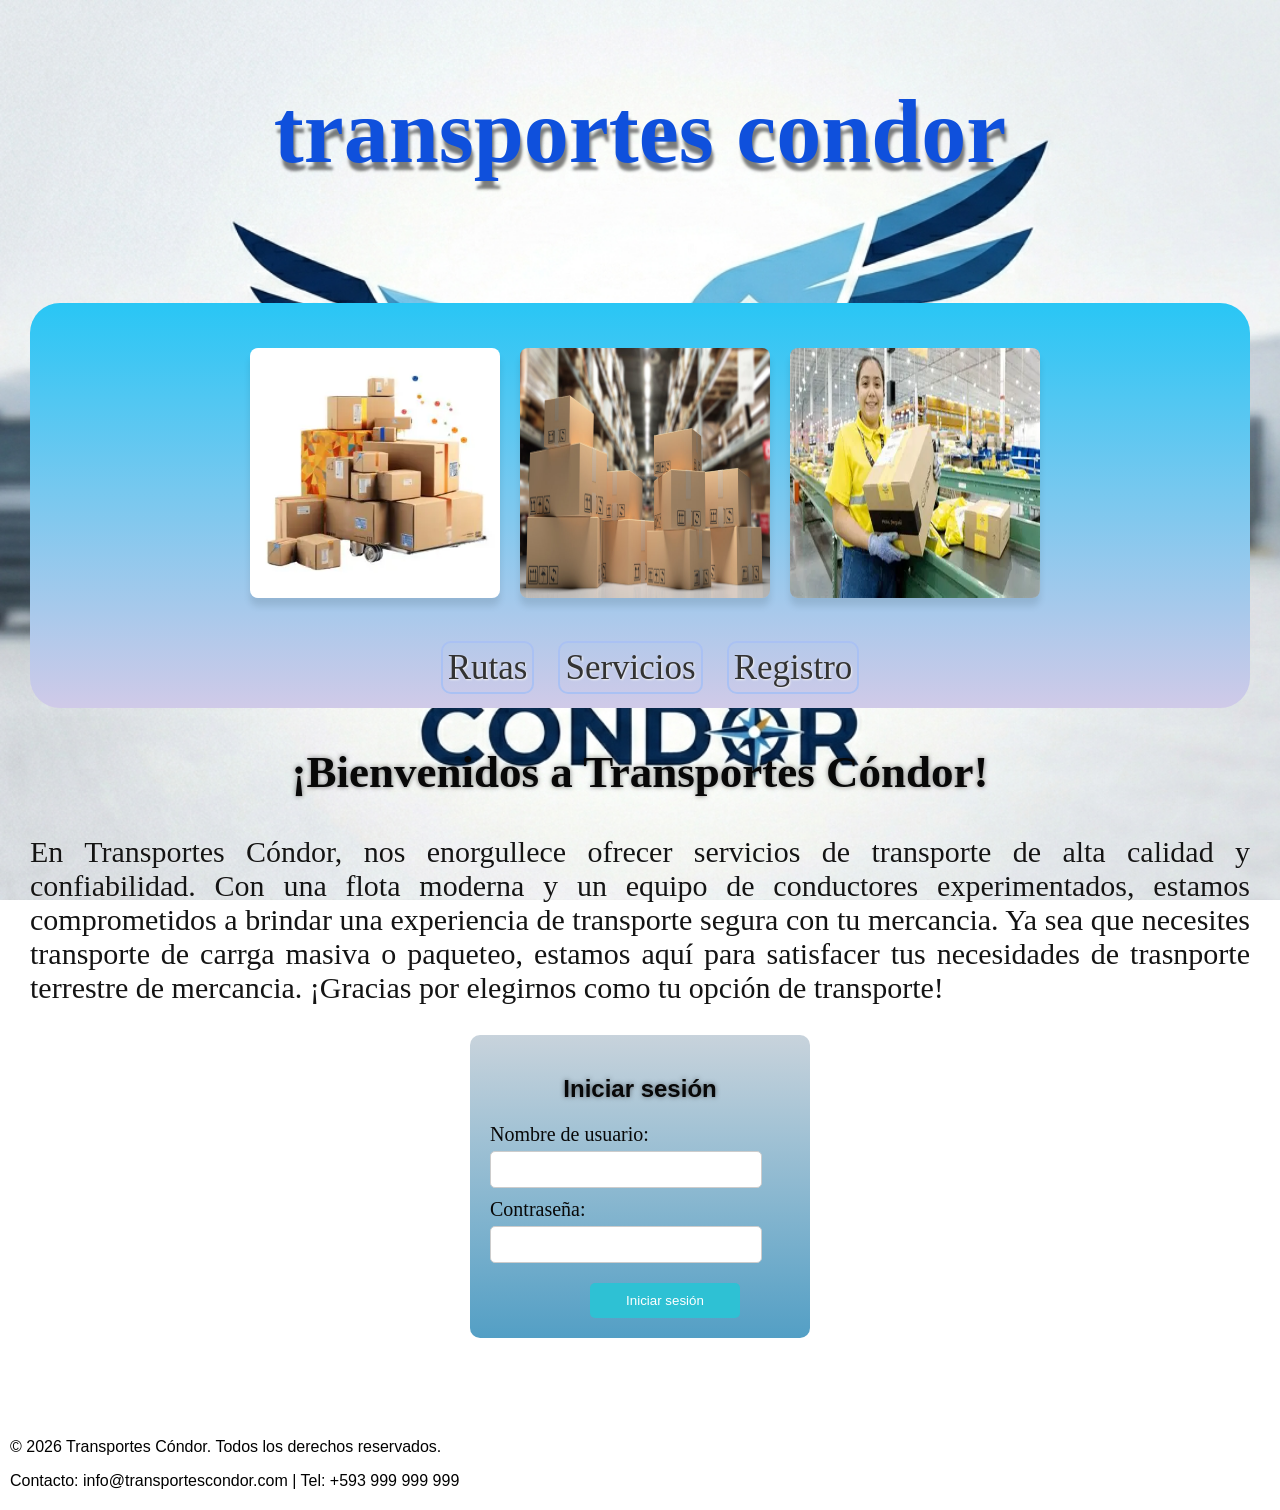
<file: index.html>
<!doctype html>
<html lang="en">
  <head>
    <meta charset="UTF-8" />
    <meta name="viewport" content="width=device-width, initial-scale=1.0" />
    <title>transportes condor</title>
    <link rel="stylesheet" href="02-stylos-css/01-page-inicio.css" />
    <link rel="icon" type="image/x-icon" href="/03-imagenes/logo trasnportes condor 1.1..png" />
  </head>
  <body>
    <h1>transportes condor</h1>
    <header class="header">
      <div class="contenedor">
        <img
          src="03-imagenes/imagen 1.1. proyecto..webp"
          alt="imagen 1.1."
          class="imagen-1"
        />
        <img
          src="03-imagenes/imagen.1.2.proyecto..jpg"
          alt="imagen.1.2."
          class="imagen-2"
        />
        <img
          src="03-imagenes/imagen.1.3.proyecto..webp"
          alt="imagen.1.3."
          class="imagen-3"
        />
      </div>
      <nav>
        <ul>
          <li ><a href="03-rutas.html">rutas</a></li>
          <li><a href="04-servicios.html">Servicios</a></li>
          <li><a href="02-page-registro.html">Registro</a></li>
        </ul>
      </nav>
    </header>
  </body>
  <main>
    <section class="bienvenida">
      <h2>¡Bienvenidos a Transportes Cóndor!</h2>
      <p>
        En Transportes Cóndor, nos enorgullece ofrecer servicios de transporte
        de alta calidad y confiabilidad. Con una flota moderna y un equipo de
        conductores experimentados, estamos comprometidos a brindar una
        experiencia de transporte segura con tu mercancia. Ya sea que
        necesites transporte de carrga masiva o paqueteo, estamos aquí para
        satisfacer tus necesidades de trasnporte terrestre de mercancia. ¡Gracias por elegirnos como tu
        opción de transporte!
      </p>
    </section>
  </main>
  <div class="formulario">
    <h2>Iniciar sesión</h2>
    <form action="">
    <label>Nombre de usuario:</label>
    <input type="text" name="username"/>
    <label>Contraseña:</label>
    <input type="password" name="password"/>
    <input type="submit" value="Iniciar sesión" class="botton"  />
  </form>
  </div>
  
  <footer>
    <p>&copy; 2026 Transportes Cóndor. Todos los derechos reservados.</p>
    <p>Contacto: info@transportescondor.com | Tel: +593 999 999 999</p>
  </footer>
</html>
</file>
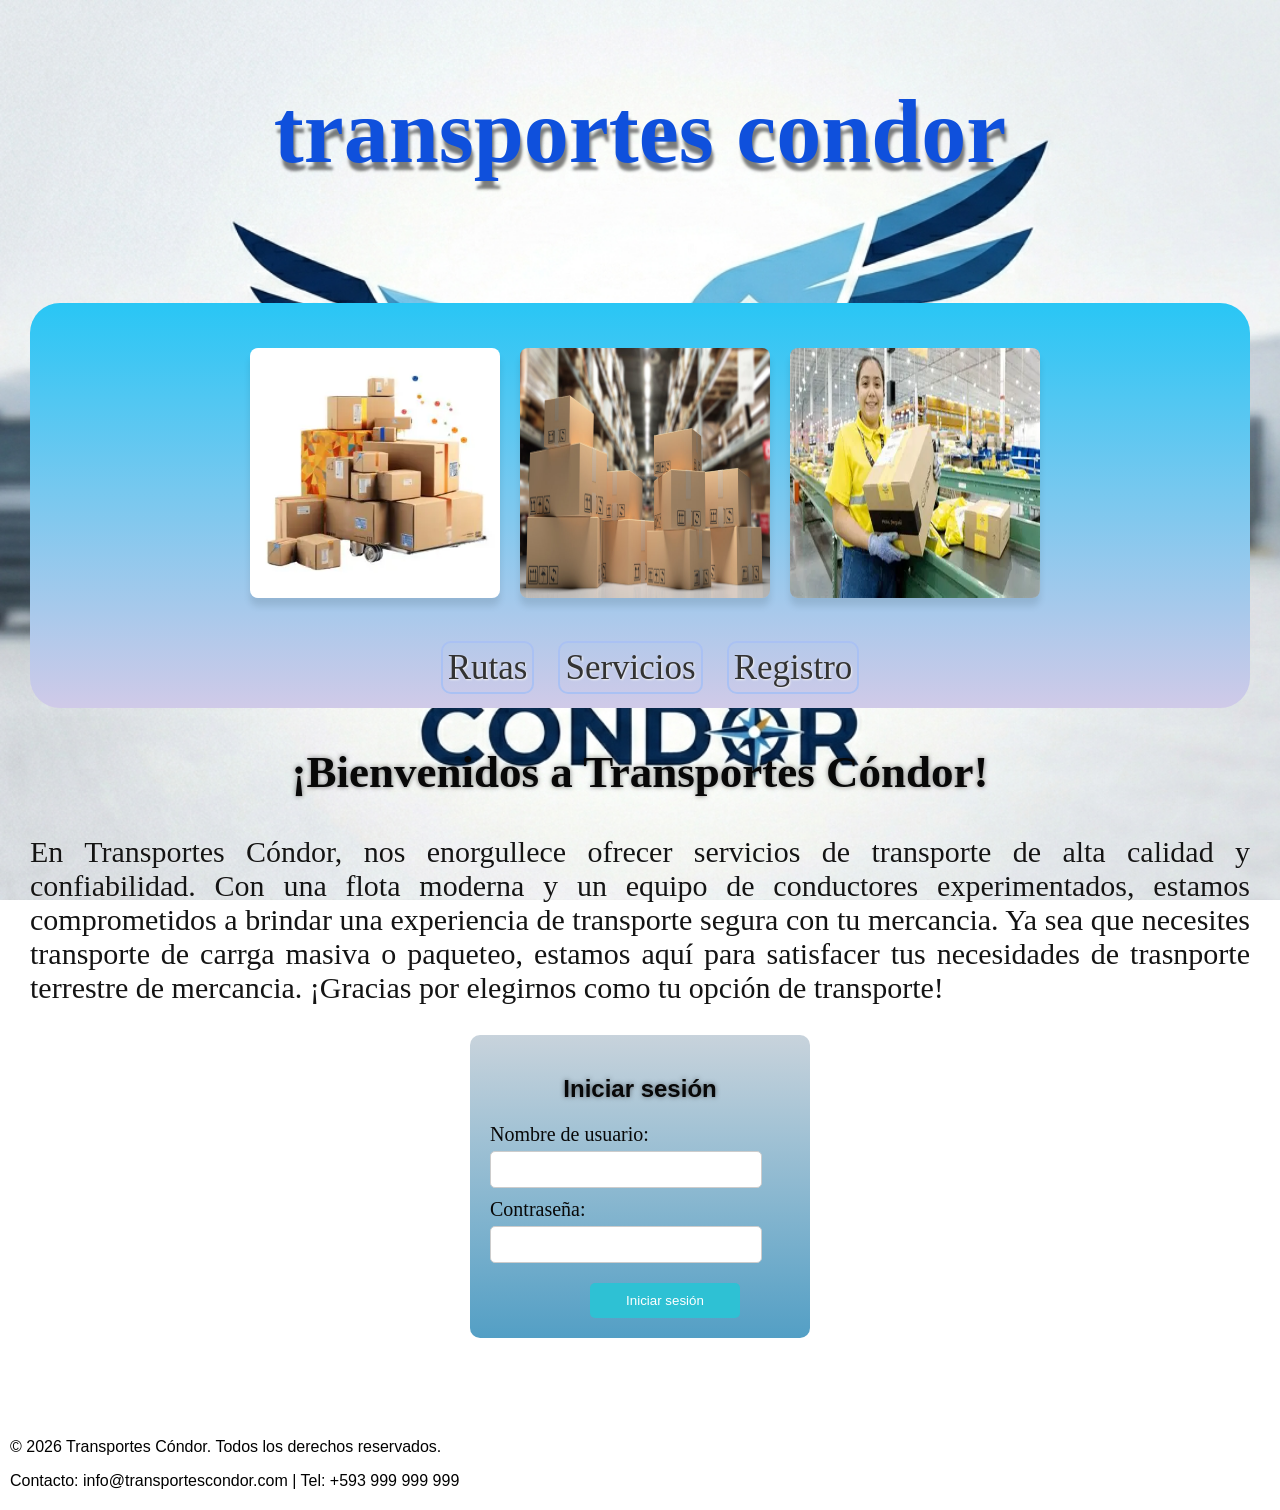
<file: 01-Maquetación de la interfaz gráfica en HTML/index.html>
<!doctype html>
<html lang="en">
  <head>
    <meta charset="UTF-8" />
    <meta name="viewport" content="width=device-width, initial-scale=1.0" />
    <title>transportes condor</title>
    <link rel="stylesheet" href="../02-stylos-css/01-page-inicio.css" />
  </head>
  <body>
    <h1>transportes condor</h1>
    <header class="header">
      <div class="contenedor">
        <img
          src="/03-imagenes/imagen 1.1. proyecto..webp"
          alt="imagen 1.1."
          class="imagen-1"
        />
        <img
          src="/03-imagenes/imagen.1.2.proyecto..jpg"
          alt="imagen.1.2."
          class="imagen-2"
        />
        <img
          src="/03-imagenes/imagen.1.3.proyecto..webp"
          alt="imagen.1.3."
          class="imagen-3"
        />
      </div>
      <nav>
        <ul>
          <li ><a href="03-rutas.html">rutas</a></li>
          <li><a href="04-servicios.html">Servicios</a></li>
          <li><a href="02-page-registro.html">Registro</a></li>
        </ul>
      </nav>
    </header>
  </body>
  <main>
    <section class="bienvenida">
      <h2>¡Bienvenidos a Transportes Cóndor!</h2>
      <p>
        En Transportes Cóndor, nos enorgullece ofrecer servicios de transporte
        de alta calidad y confiabilidad. Con una flota moderna y un equipo de
        conductores experimentados, estamos comprometidos a brindar una
        experiencia de transporte segura con tu mercancia. Ya sea que
        necesites transporte de carrga masiva o paqueteo, estamos aquí para
        satisfacer tus necesidades de trasnporte terrestre de mercancia. ¡Gracias por elegirnos como tu
        opción de transporte!
      </p>
    </section>
  </main>
  <div class="formulario">
    <h2>Iniciar sesión</h2>
    <form action="">
    <label>Nombre de usuario:</label>
    <input type="text" name="username"/>
    <label>Contraseña:</label>
    <input type="password" name="password"/>
    <input type="submit" value="Iniciar sesión" class="botton"  />
  </form>
  </div>
  
  <footer>
    <p>&copy; 2026 Transportes Cóndor. Todos los derechos reservados.</p>
    <p>Contacto: info@transportescondor.com | Tel: +593 999 999 999</p>
  </footer>
</html>
</file>
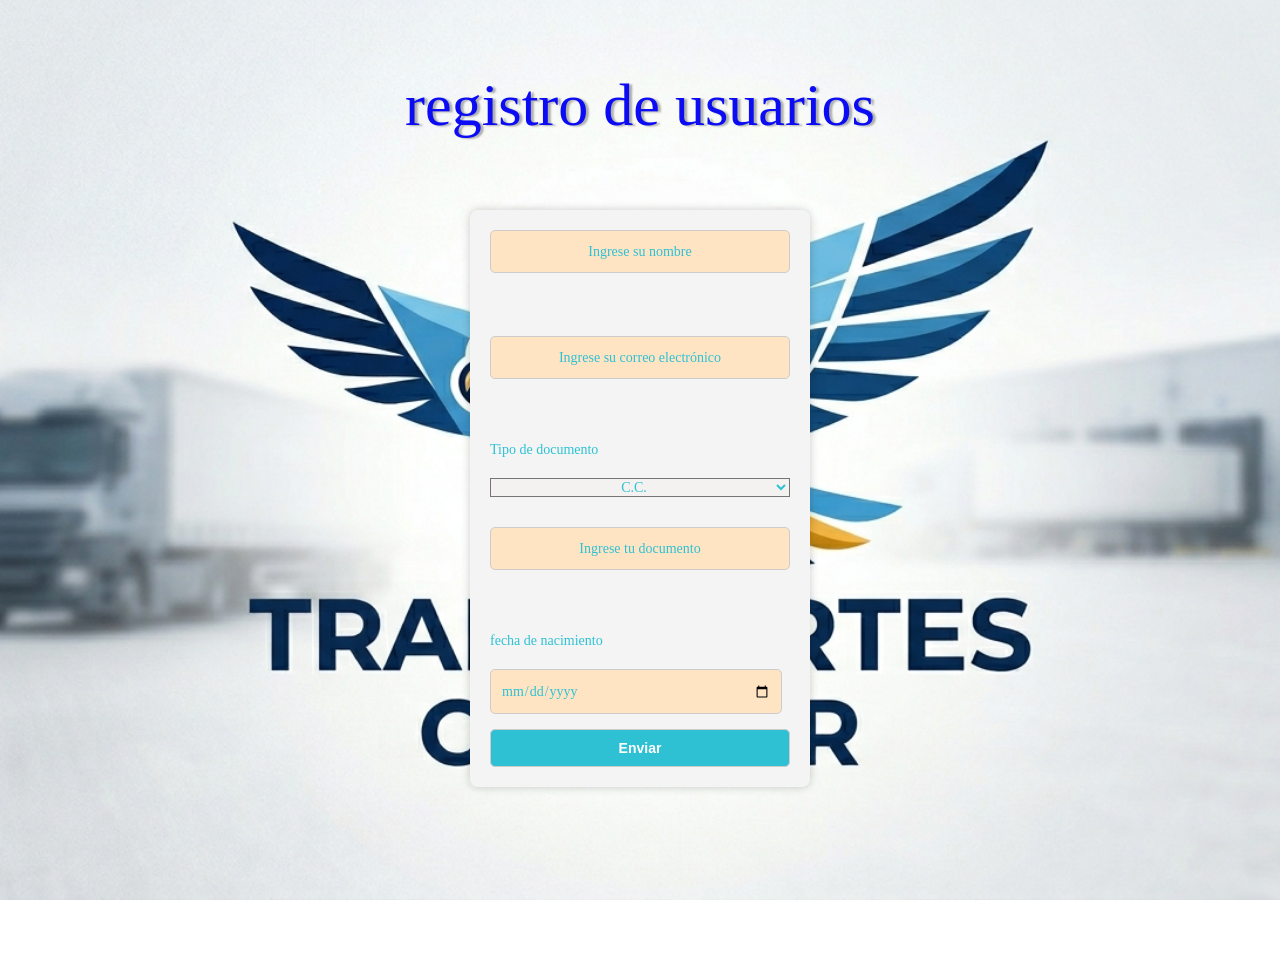
<file: 02-page-registro.html>
<!DOCTYPE html>
<html lang="es">
<head>
    <meta charset="UTF-8">
    <meta name="viewport" content="width=, initial-scale=1.0">
    <title>registro de usuarios</title>
    <link rel="stylesheet" href="02-stylos-css/02-page.css">
</head>
<body>
   <p>registro de usuarios</p>
  <form class="formato-01">
    <input type="text" id="nombre" name="nombre" placeholder="Ingrese su nombre"><br>
    <input type="email" id="email" name="email" placeholder="Ingrese su correo electrónico"><br>
    <label>Tipo de documento</label>
<select name="tipo_documento" id="tipo-documento">
  <option value="c.c.">C.C.</option>
  <option value="pasaporte">Pasaporte</option>
  <option value="cedula">C.E.</option>
  <option value="ppt">ppt.</option>
</select>
<input type="text" id="numero_documento" name="numero de documento" placeholder="Ingrese tu documento"><br>
    <label>fecha de nacimiento</label>
    <input type="date" id="fecha" name="fecha">
    <input type="submit" value="Enviar" id="boton">
  </form>
  
</body>
</html>
</file>
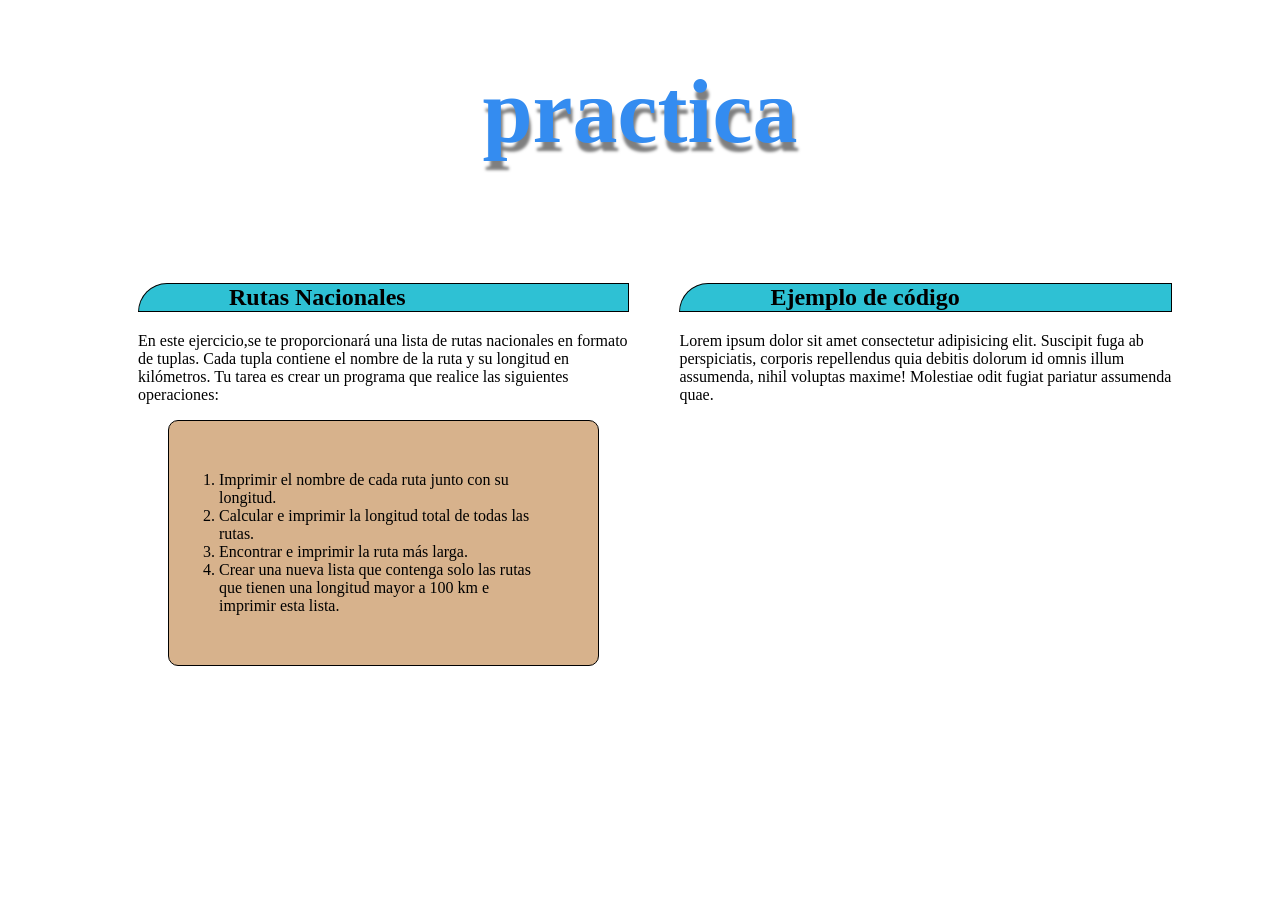
<file: 03-rutas.html>
<!doctype html>
<html lang="es">
  <head>
    <meta charset="UTF-8" />
    <meta name="viewport" content="width=device-width, initial-scale=1.0" />
    <title>rutas-nacionales</title>
    <link rel="stylesheet" href="02-stylos-css/estilo-eje.css" />
  </head>
  <body>
    <h1>practica</h1>
    <div class="contenedor-principal">
      <div class="contenedor-1">
        <h2>Rutas Nacionales</h2>
        <p>
          En este ejercicio,se te proporcionará una lista de rutas nacionales en
          formato de tuplas. Cada tupla contiene el nombre de la ruta y su
          longitud en kilómetros. Tu tarea es crear un programa que realice las
          siguientes operaciones:
        </p>
        <ol>
          <li>Imprimir el nombre de cada ruta junto con su longitud.</li>
          <li>Calcular e imprimir la longitud total de todas las rutas.</li>
          <li>Encontrar e imprimir la ruta más larga.</li>
          <li>
            Crear una nueva lista que contenga solo las rutas que tienen una
            longitud mayor a 100 km e imprimir esta lista.
          </li>
        </ol>
      </div>
      <div class="contenedor-2">
        <h2>Ejemplo de código</h2>
        <p>
          Lorem ipsum dolor sit amet consectetur adipisicing elit. Suscipit fuga
          ab perspiciatis, corporis repellendus quia debitis dolorum id omnis
          illum assumenda, nihil voluptas maxime! Molestiae odit fugiat pariatur
          assumenda quae.
        </p>
      </div>
    </div>
  </body>
</html>
</file>
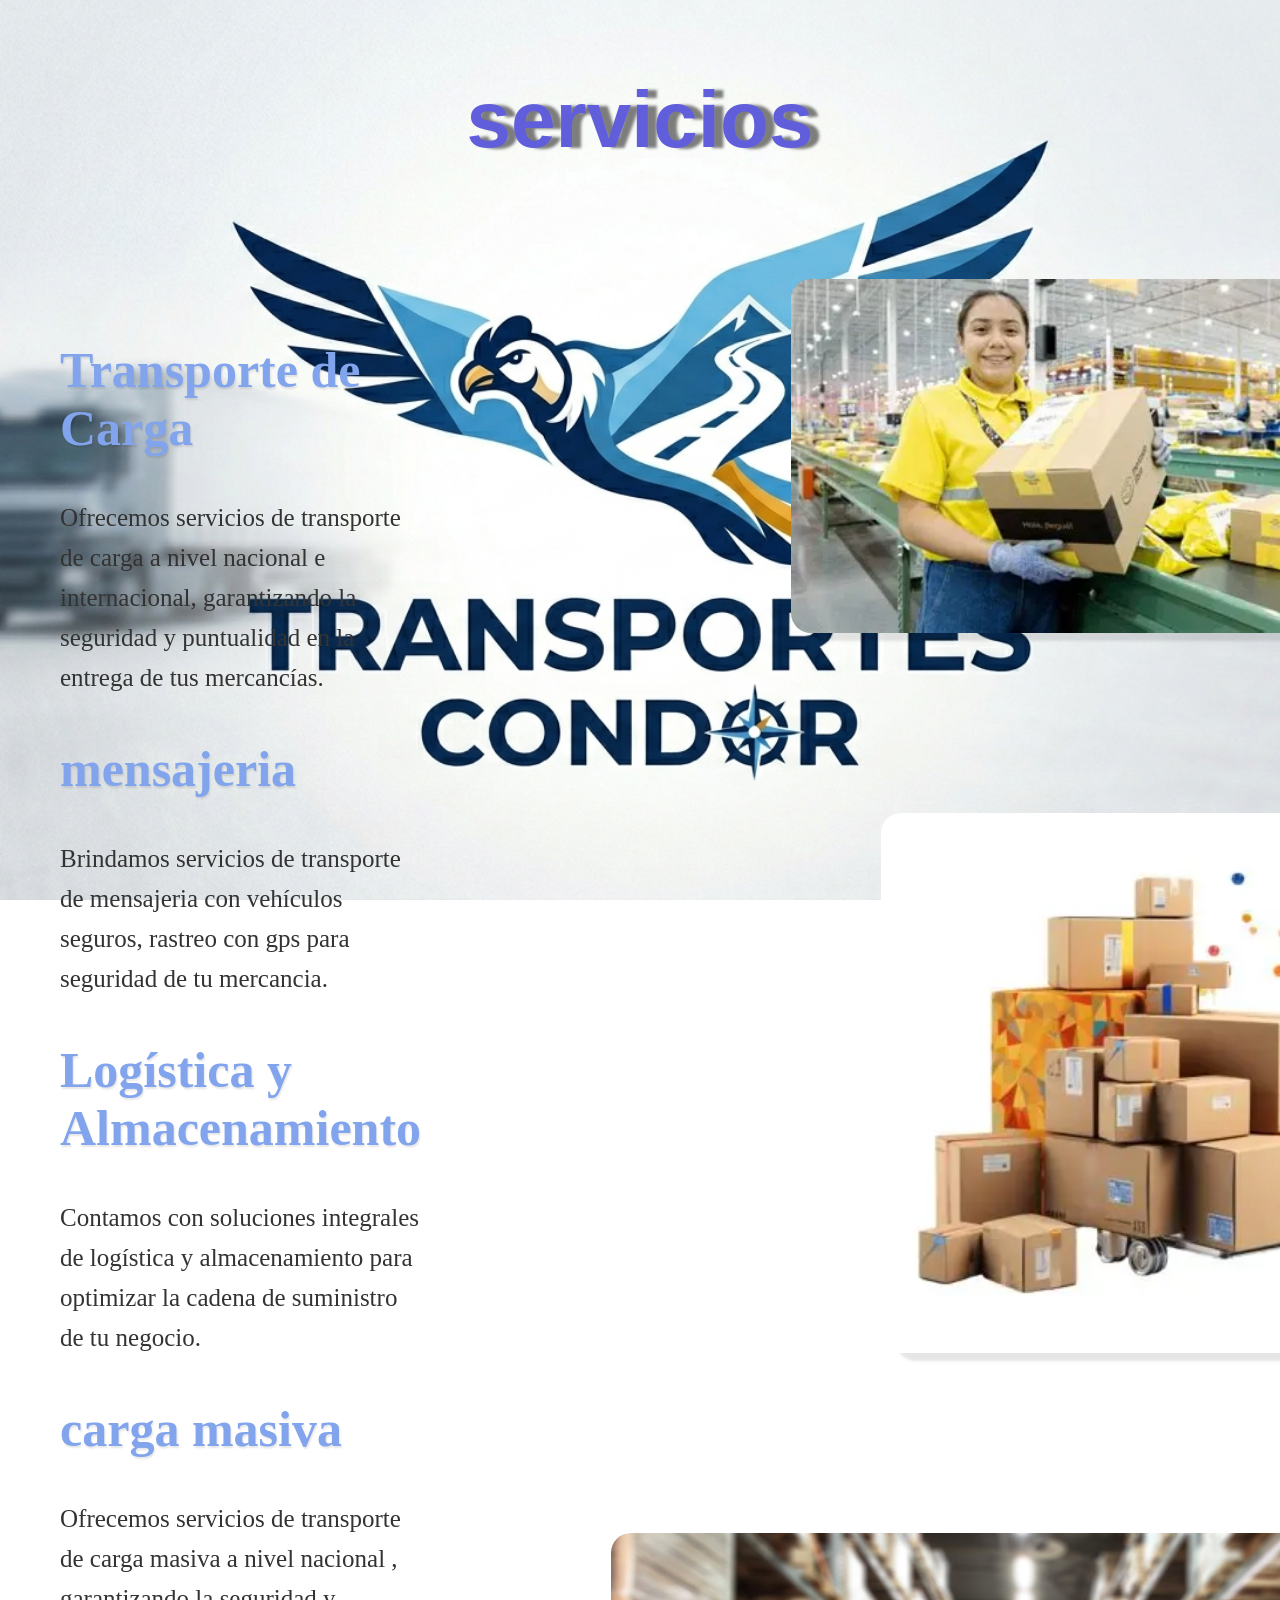
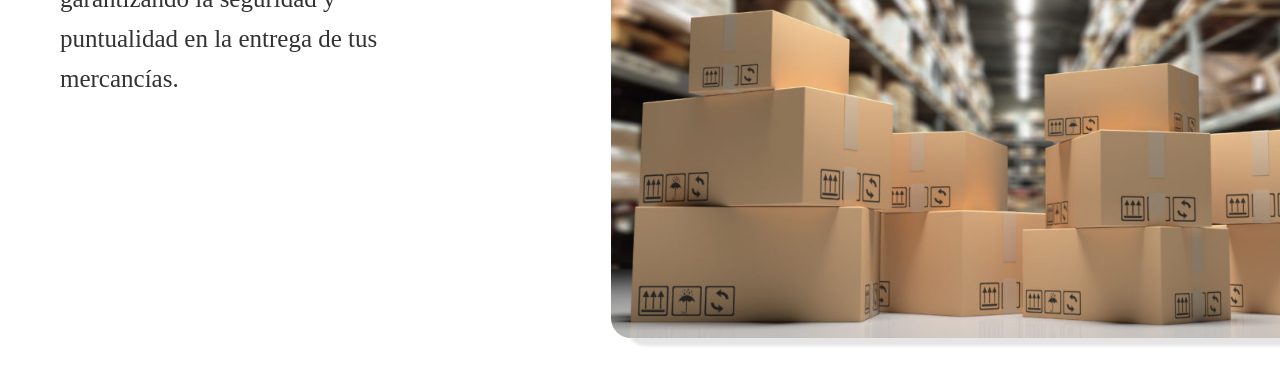
<file: 04-servicios.html>
<!DOCTYPE html>
<html lang="en">
<head>
    <meta charset="UTF-8">
    <meta name="viewport" content="width=device-width, initial-scale=1.0">
    <title>servicios</title>
</head>
<link rel="stylesheet" href="02-stylos-css/03-servicios.css">
<body>
    <header>
        <h1> servicios</h1>
    </header>
   
        <div class="contenedor">
            <div class="servicios">
                 <div>
                <h2>Transporte de Carga</h2>
                <p>Ofrecemos servicios de transporte de carga a nivel nacional e internacional, garantizando 
                    la seguridad y puntualidad en la entrega de tus mercancías.</p>
            </div>
            <div>
                <h2>mensajeria</h2>
                <p>Brindamos servicios de transporte de mensajeria con vehículos seguros, rastreo con gps para 
                    seguridad de tu mercancia.</p>
            </div>
            <div>
                <h2>Logística y Almacenamiento</h2>
                <p>Contamos con soluciones integrales de logística y almacenamiento para optimizar la cadena de 
                    suministro de tu negocio.</p>
            </div>
            <div>
                <h2>carga masiva</h2>
                <p>Ofrecemos servicios de transporte de carga masiva a nivel nacional , garantizando 
                    la seguridad y puntualidad en la entrega de tus mercancías.</p>
            </div>
            </div>
            <div >
                <img src="03-imagenes/imagen.1.3.proyecto..webp" alt="" class="imagenes">
                <img src="03-imagenes/imagen 1.1. proyecto..webp" alt=""class="imagenes-01">
                <img src="03-imagenes/imagen.1.2.proyecto..jpg" alt="" class="imagenes-02">
                
             </div>
            </div>
        </div>
</file>
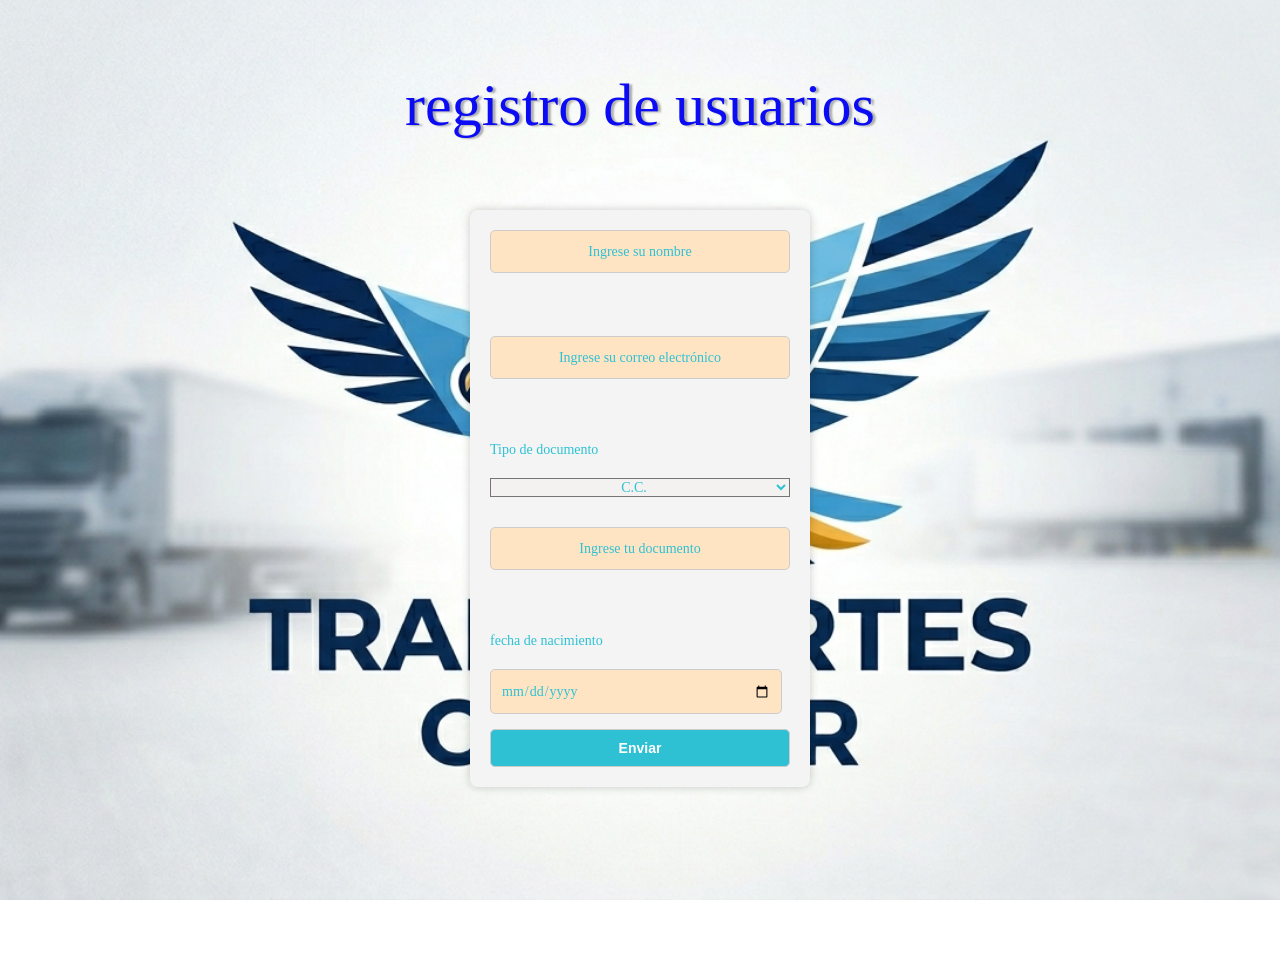
<file: 01-Maquetación de la interfaz gráfica en HTML/02-page-registro.html>
<!DOCTYPE html>
<html lang="es">
<head>
    <meta charset="UTF-8">
    <meta name="viewport" content="width=, initial-scale=1.0">
    <title>registro de usuarios</title>
    <link rel="stylesheet" href="../02-stylos-css/02-page.css">
</head>
<body>
   <p>registro de usuarios</p>
  <form class="formato-01">
    <input type="text" id="nombre" name="nombre" placeholder="Ingrese su nombre"><br>
    <input type="email" id="email" name="email" placeholder="Ingrese su correo electrónico"><br>
    <label>Tipo de documento</label>
<select name="tipo_documento" id="tipo-documento">
  <option value="c.c.">C.C.</option>
  <option value="pasaporte">Pasaporte</option>
  <option value="cedula">C.E.</option>
  <option value="ppt">ppt.</option>
</select>
<input type="text" id="numero_documento" name="numero de documento" placeholder="Ingrese tu documento"><br>
    <label>fecha de nacimiento</label>
    <input type="date" id="fecha" name="fecha">
    <input type="submit" value="Enviar" id="boton">
  </form>
  
</body>
</html>
</file>
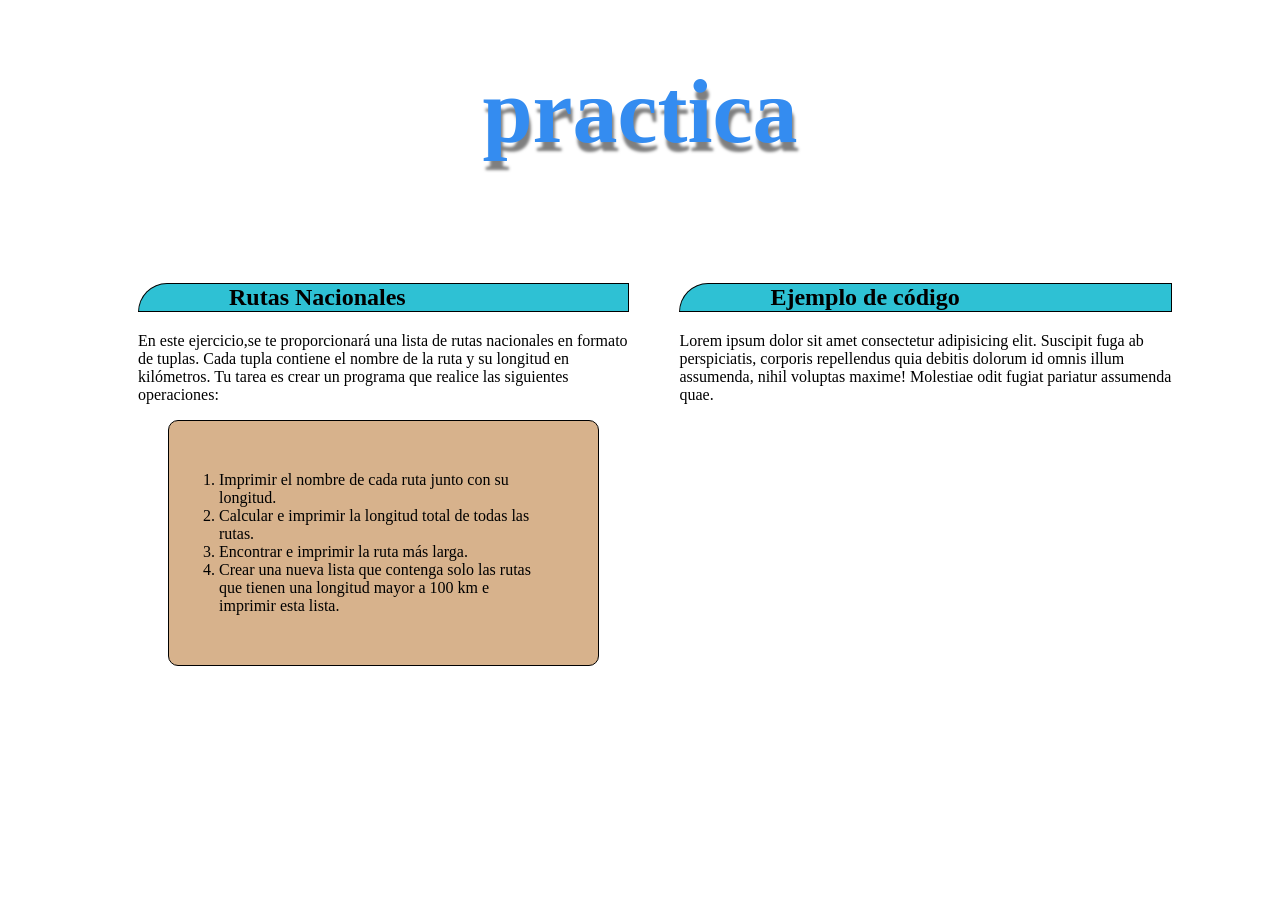
<file: 01-Maquetación de la interfaz gráfica en HTML/03-rutas.html>
<!doctype html>
<html lang="es">
  <head>
    <meta charset="UTF-8" />
    <meta name="viewport" content="width=device-width, initial-scale=1.0" />
    <title>rutas-nacionales</title>
    <link rel="stylesheet" href="/02-stylos-css/estilo-eje.css" />
  </head>
  <body>
    <h1>practica</h1>
    <div class="contenedor-principal">
      <div class="contenedor-1">
        <h2>Rutas Nacionales</h2>
        <p>
          En este ejercicio,se te proporcionará una lista de rutas nacionales en
          formato de tuplas. Cada tupla contiene el nombre de la ruta y su
          longitud en kilómetros. Tu tarea es crear un programa que realice las
          siguientes operaciones:
        </p>
        <ol>
          <li>Imprimir el nombre de cada ruta junto con su longitud.</li>
          <li>Calcular e imprimir la longitud total de todas las rutas.</li>
          <li>Encontrar e imprimir la ruta más larga.</li>
          <li>
            Crear una nueva lista que contenga solo las rutas que tienen una
            longitud mayor a 100 km e imprimir esta lista.
          </li>
        </ol>
      </div>
      <div class="contenedor-2">
        <h2>Ejemplo de código</h2>
        <p>
          Lorem ipsum dolor sit amet consectetur adipisicing elit. Suscipit fuga
          ab perspiciatis, corporis repellendus quia debitis dolorum id omnis
          illum assumenda, nihil voluptas maxime! Molestiae odit fugiat pariatur
          assumenda quae.
        </p>
      </div>
    </div>
  </body>
</html>
</file>
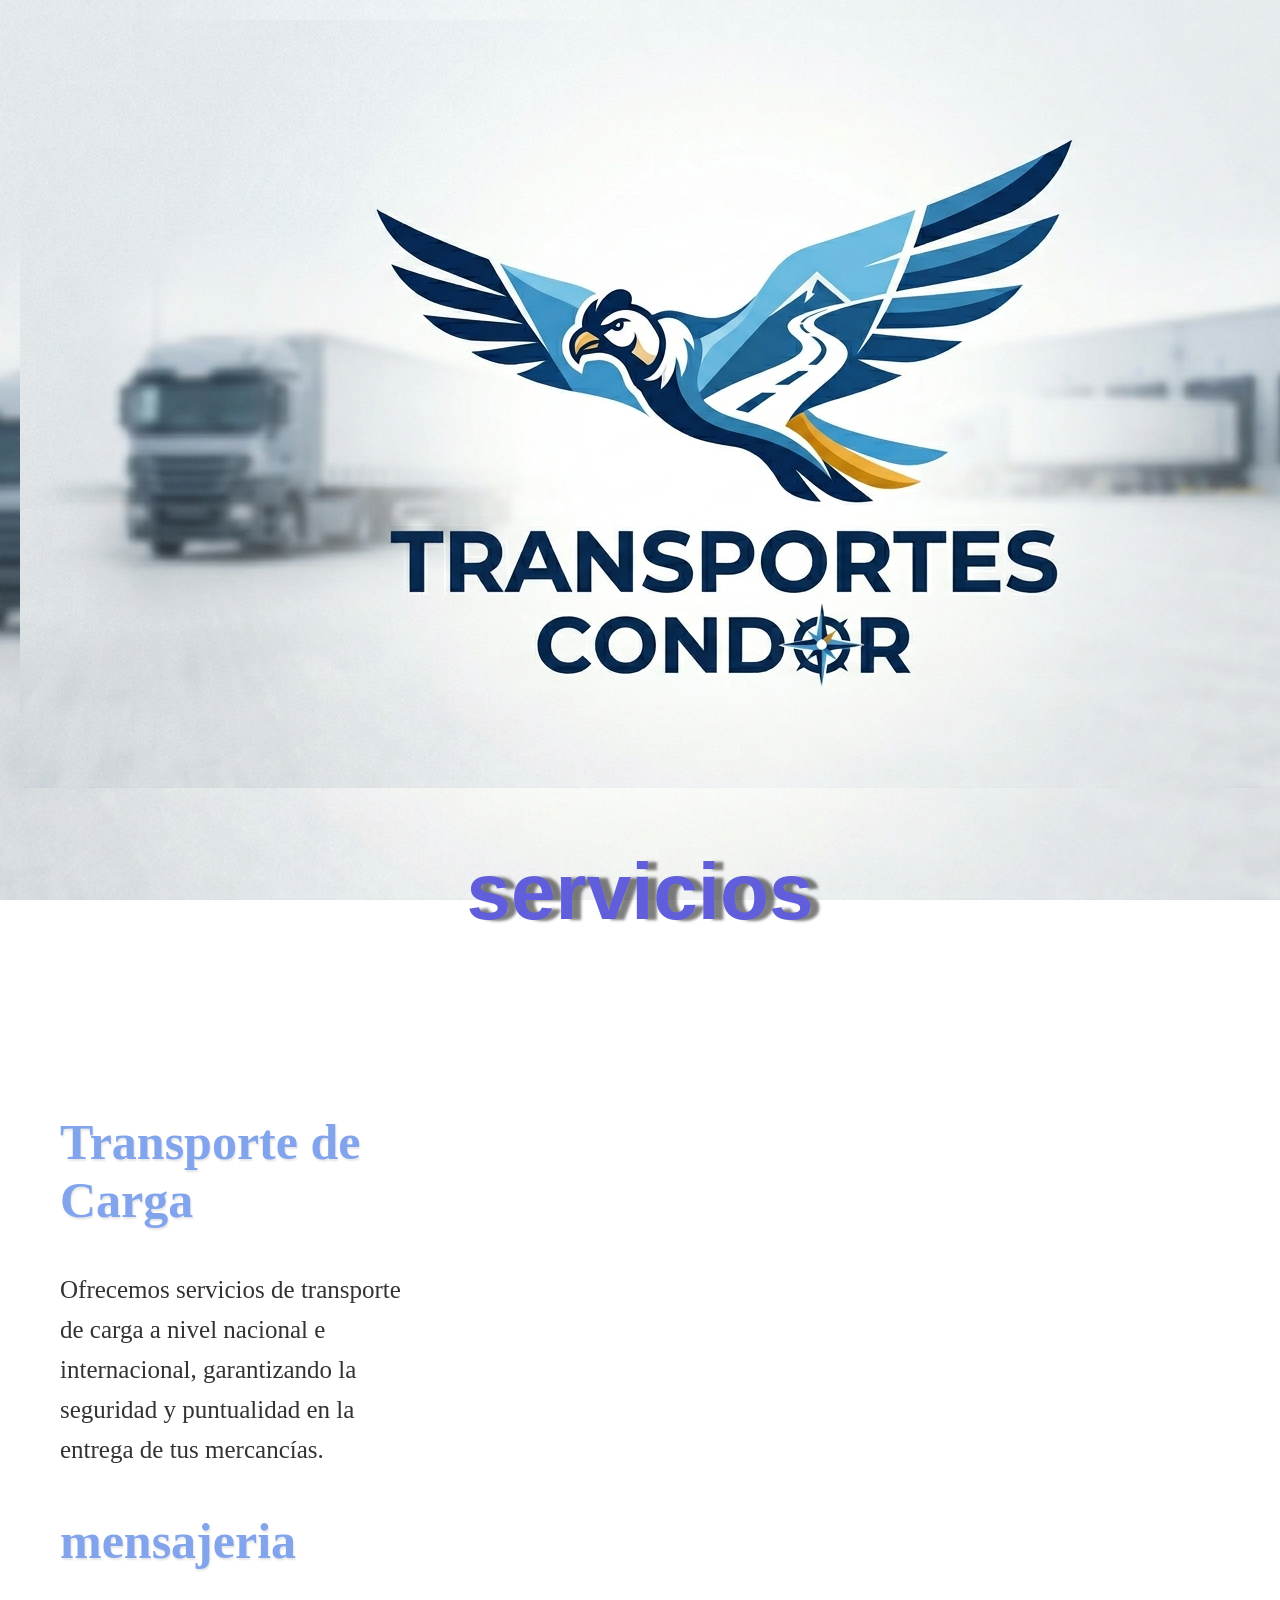
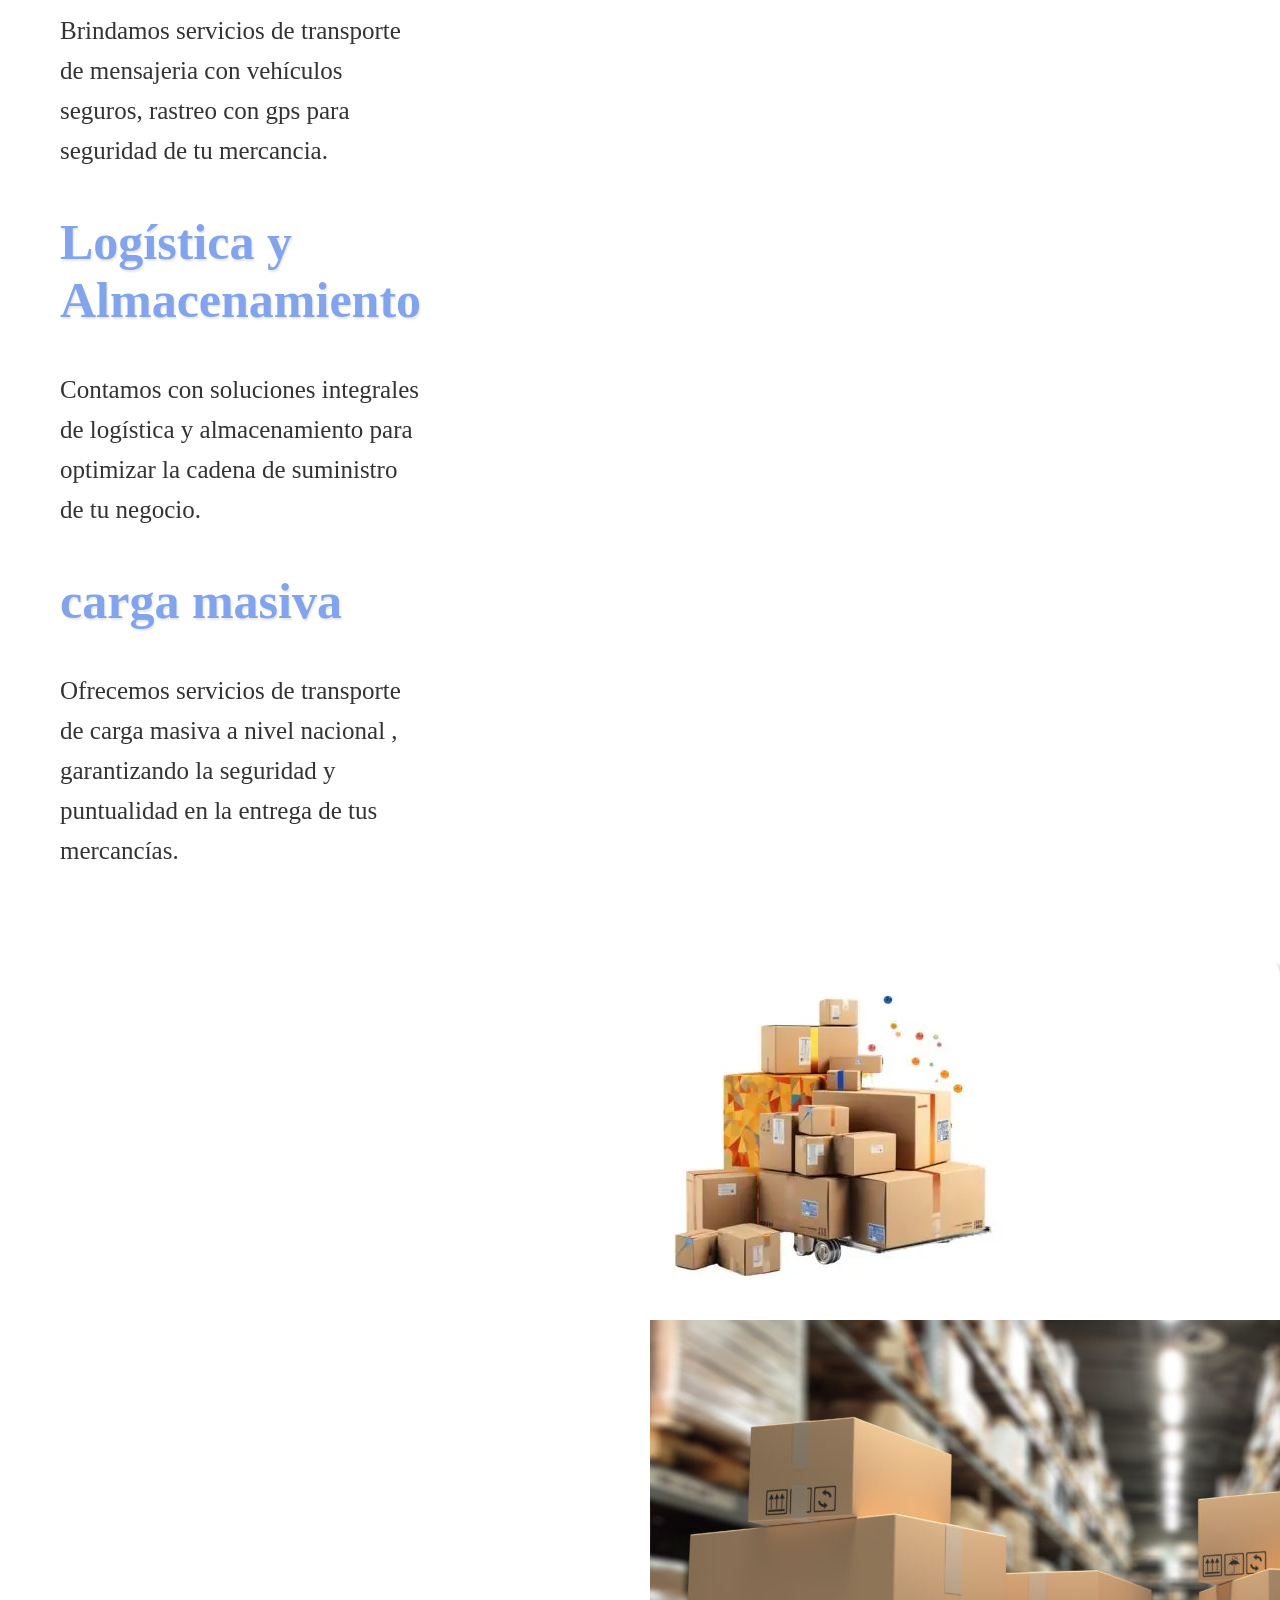
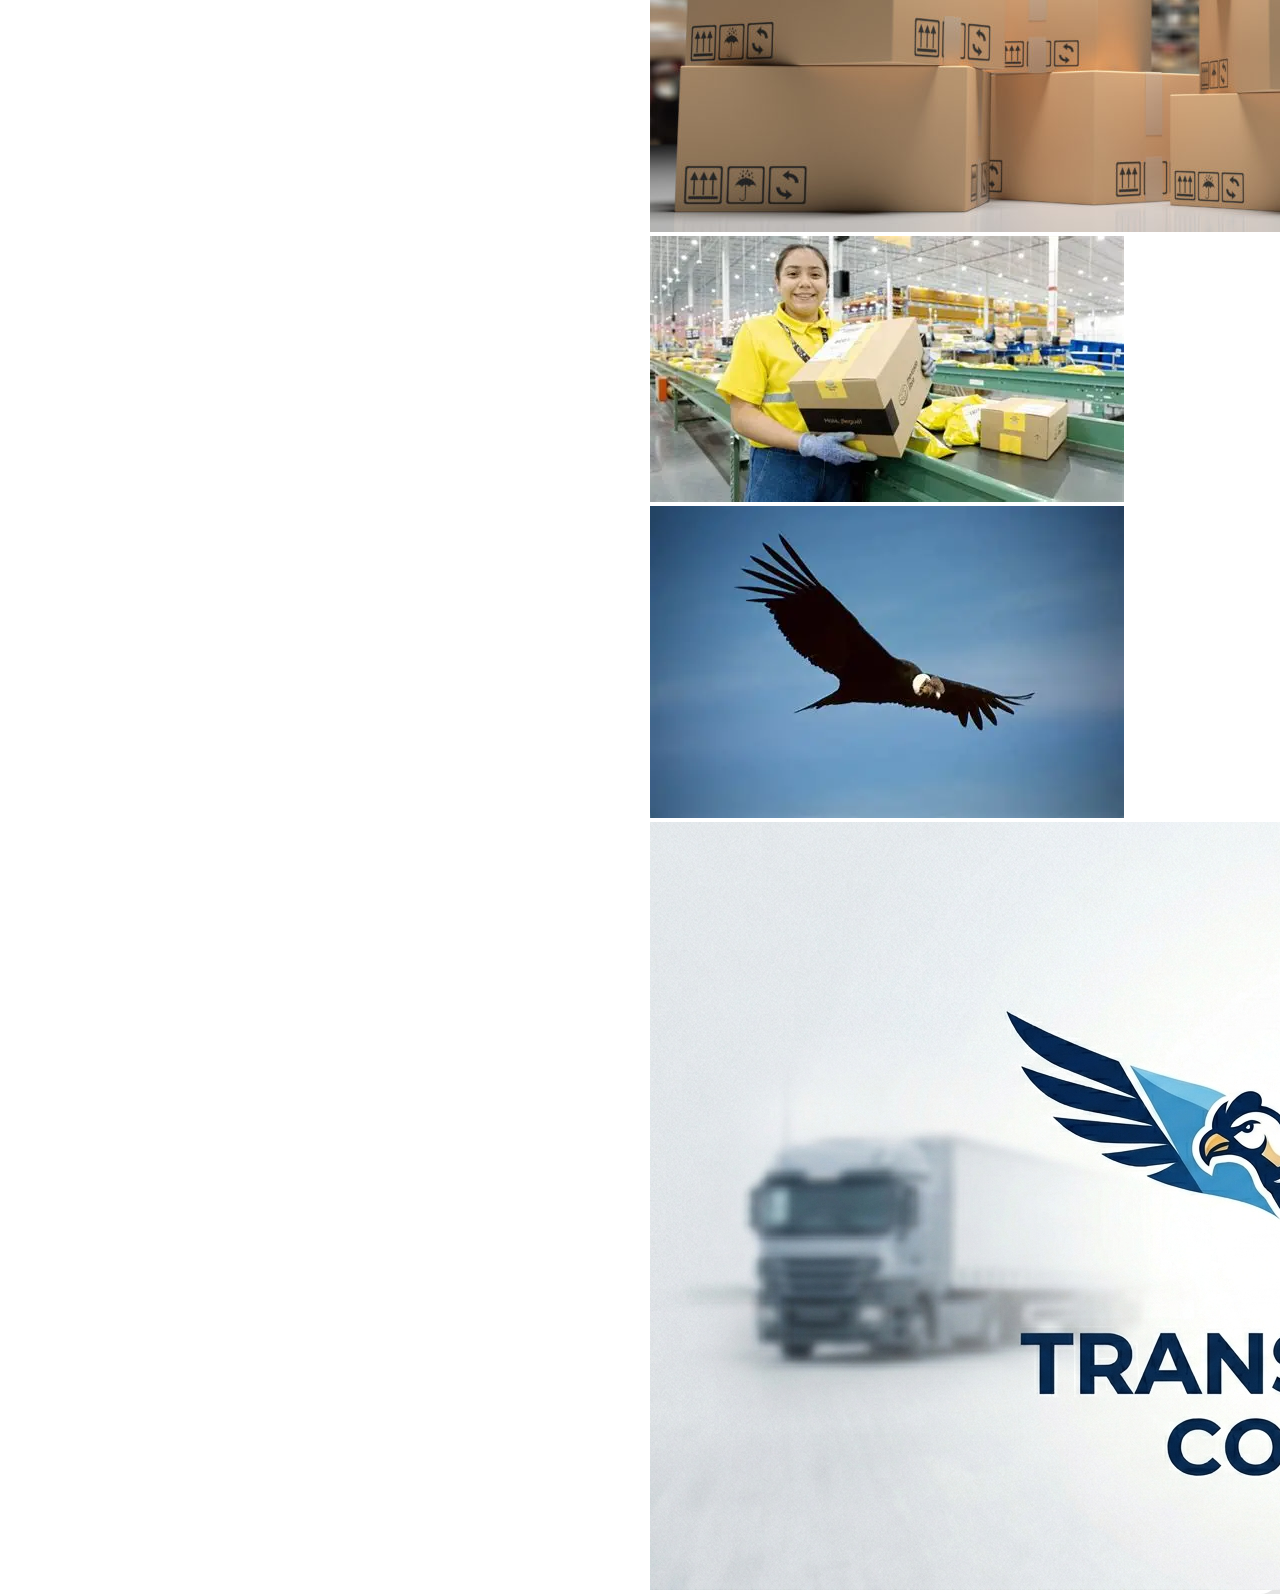
<file: 01-Maquetación de la interfaz gráfica en HTML/04-servicios.html>
<!DOCTYPE html>
<html lang="en">
<head>
    <meta charset="UTF-8">
    <meta name="viewport" content="width=device-width, initial-scale=1.0">
    <title>servicios</title>
</head>
<link rel="stylesheet" href="/02-stylos-css/03-servicios.css">
<body>
    <header>
        <img src="/03-imagenes/logo trasnportes condor.png" alt="">
        <h1> servicios</h1>
    </header>
   
        <div class="contenedor">
            <div class="servicios">
                 <div>
                <h2>Transporte de Carga</h2>
                <p>Ofrecemos servicios de transporte de carga a nivel nacional e internacional, garantizando 
                    la seguridad y puntualidad en la entrega de tus mercancías.</p>
            </div>
            <div>
                <h2>mensajeria</h2>
                <p>Brindamos servicios de transporte de mensajeria con vehículos seguros, rastreo con gps para 
                    seguridad de tu mercancia.</p>
            </div>
            <div>
                <h2>Logística y Almacenamiento</h2>
                <p>Contamos con soluciones integrales de logística y almacenamiento para optimizar la cadena de 
                    suministro de tu negocio.</p>
            </div>
            <div>
                <h2>carga masiva</h2>
                <p>Ofrecemos servicios de transporte de carga masiva a nivel nacional , garantizando 
                    la seguridad y puntualidad en la entrega de tus mercancías.</p>
            </div>
            </div>
           
            </div>
            <div class="imagenes">
            <img src="/03-imagenes/imagen 1.1. proyecto..webp" alt="" >
            <img src="/03-imagenes/imagen.1.2.proyecto..jpg" alt="">
            <img src="/03-imagenes/imagen.1.3.proyecto..webp" alt="">
            <img src="/03-imagenes/imagen.1.4.proyecto.webp" alt="">
            <img src="/03-imagenes/logo trasnportes condor.png" alt="">

        </div>
        </div>
        

</body>
</html>
</file>
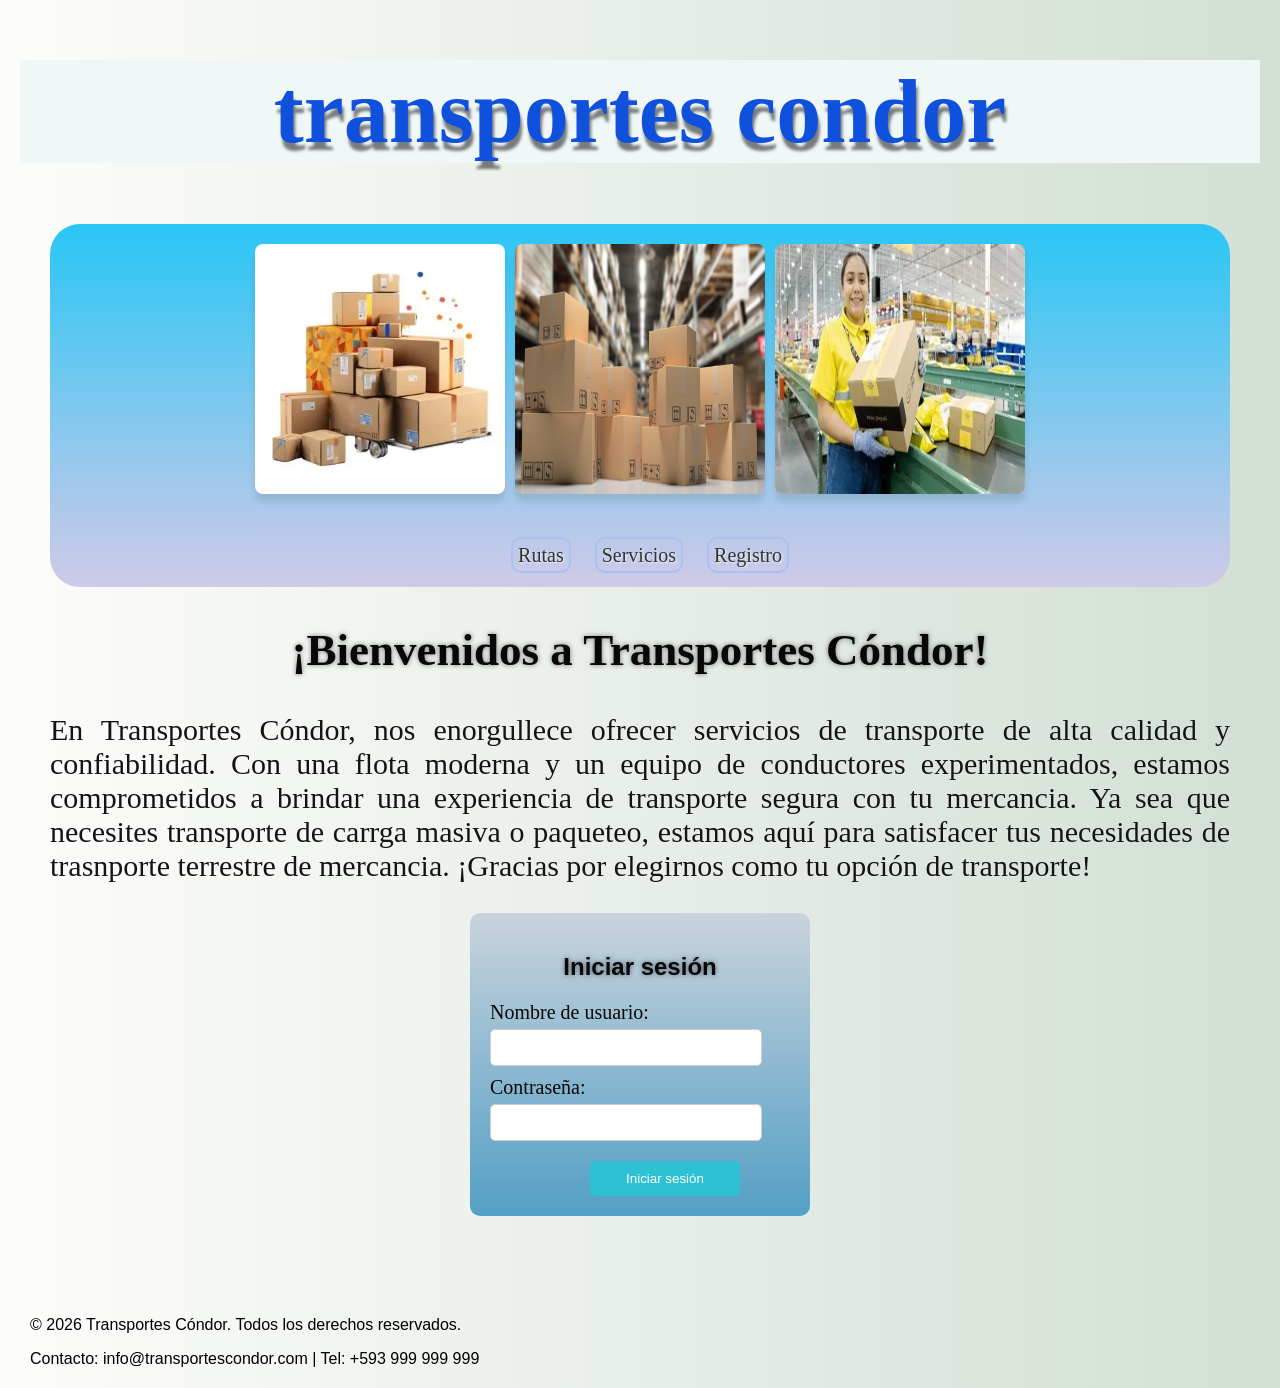
<file: proyecto (tecnologo) transp-condor/01-Maquetación de la interfaz gráfica en HTML/01-page-inicio.html>
<!doctype html>
<html lang="en">
  <head>
    <meta charset="UTF-8" />
    <meta name="viewport" content="width=device-width, initial-scale=1.0" />
    <title>transportes condor</title>
    <link rel="stylesheet" href="../02-stylos-css/01-page-inicio.css" />
  </head>
  <body>
    <h1>transportes condor</h1>
    <header class="header">
      <div class="contenedor">
        <img
          src="/03-imagenes/imagen 1.1. proyecto..webp"
          alt="imagen 1.1."
          class="imagen-1"
        />
        <img
          src="/03-imagenes/imagen.1.2.proyecto..jpg"
          alt="imagen.1.2."
          class="imagen-2"
        />
        <img
          src="/03-imagenes/imagen.1.3.proyecto..webp"
          alt="imagen.1.3."
          class="imagen-3"
        />
      </div>
      <nav>
        <ul>
          <li ><a href="03-rutas.html">rutas</a></li>
          <li><a href="04-servicios.html">Servicios</a></li>
          <li><a href="02-page-registro.html">Registro</a></li>
        </ul>
      </nav>
    </header>
  </body>
  <main>
    <section class="bienvenida">
      <h2>¡Bienvenidos a Transportes Cóndor!</h2>
      <p>
        En Transportes Cóndor, nos enorgullece ofrecer servicios de transporte
        de alta calidad y confiabilidad. Con una flota moderna y un equipo de
        conductores experimentados, estamos comprometidos a brindar una
        experiencia de transporte segura con tu mercancia. Ya sea que
        necesites transporte de carrga masiva o paqueteo, estamos aquí para
        satisfacer tus necesidades de trasnporte terrestre de mercancia. ¡Gracias por elegirnos como tu
        opción de transporte!
      </p>
    </section>
  </main>
  <div class="formulario">
    <h2>Iniciar sesión</h2>
    <form action="">
    <label>Nombre de usuario:</label>
    <input type="text" name="username"/>
    <label>Contraseña:</label>
    <input type="password" name="password"/>
    <input type="submit" value="Iniciar sesión" class="botton"  />
  </form>
  </div>
  
  <footer>
    <p>&copy; 2026 Transportes Cóndor. Todos los derechos reservados.</p>
    <p>Contacto: info@transportescondor.com | Tel: +593 999 999 999</p>
  </footer>
</html>
</file>
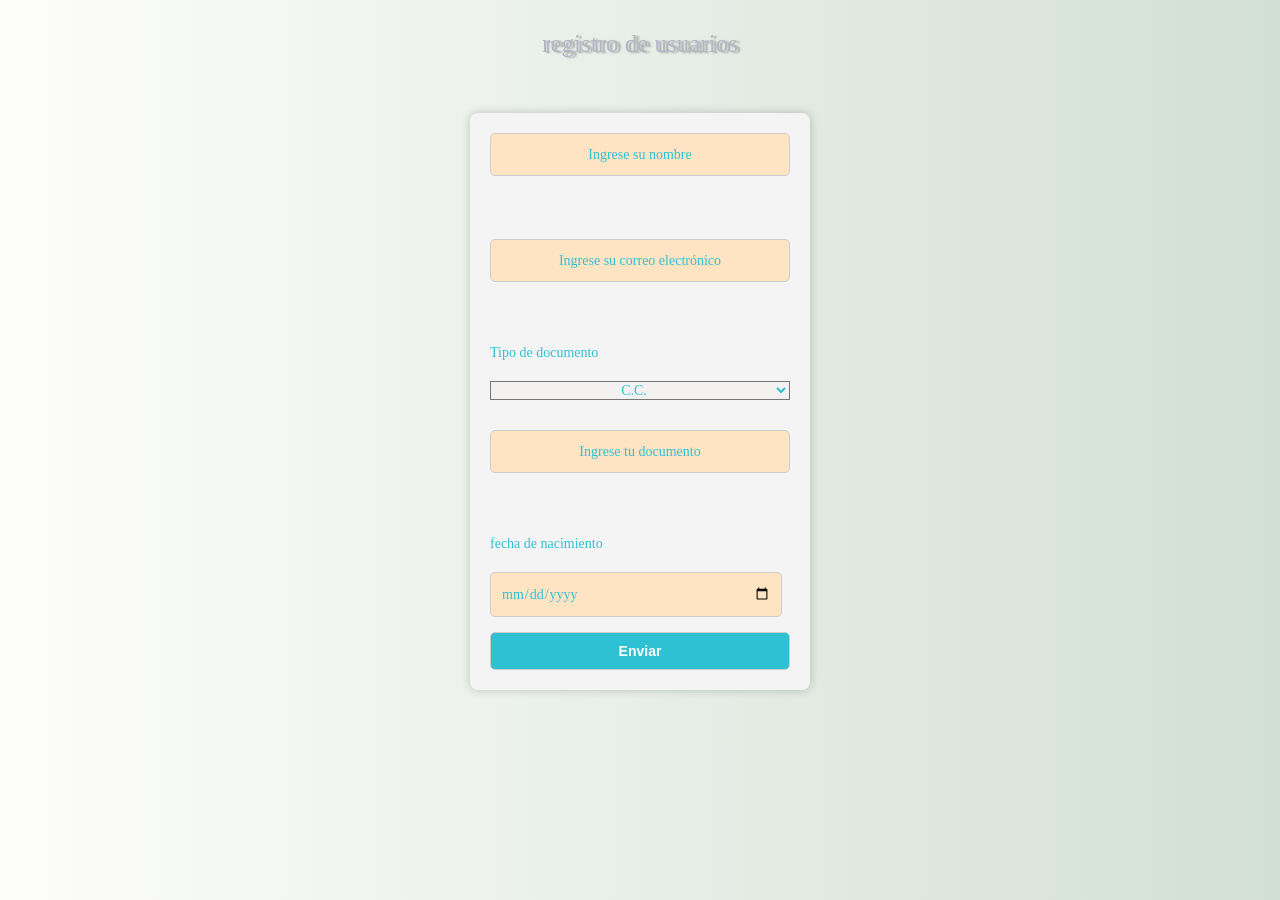
<file: proyecto (tecnologo) transp-condor/01-Maquetación de la interfaz gráfica en HTML/02-page-registro.html>
<!DOCTYPE html>
<html lang="es">
<head>
    <meta charset="UTF-8">
    <meta name="viewport" content="width=, initial-scale=1.0">
    <title>registro de usuarios</title>
    <link rel="stylesheet" href="../02-stylos-css/02-page.css">
</head>
<body>
   <p>registro de usuarios</p>
  <form class="formato-01">
    <input type="text" id="nombre" name="nombre" placeholder="Ingrese su nombre"><br>
    <input type="email" id="email" name="email" placeholder="Ingrese su correo electrónico"><br>
    <label>Tipo de documento</label>
<select name="tipo_documento" id="tipo-documento">
  <option value="c.c.">C.C.</option>
  <option value="pasaporte">Pasaporte</option>
  <option value="cedula">C.E.</option>
  <option value="ppt">ppt.</option>
</select>
<input type="text" id="numero_documento" name="numero de documento" placeholder="Ingrese tu documento"><br>
    <label>fecha de nacimiento</label>
    <input type="date" id="fecha" name="fecha">
    <input type="submit" value="Enviar" id="boton">
  </form>
  
</body>
</html>
</file>
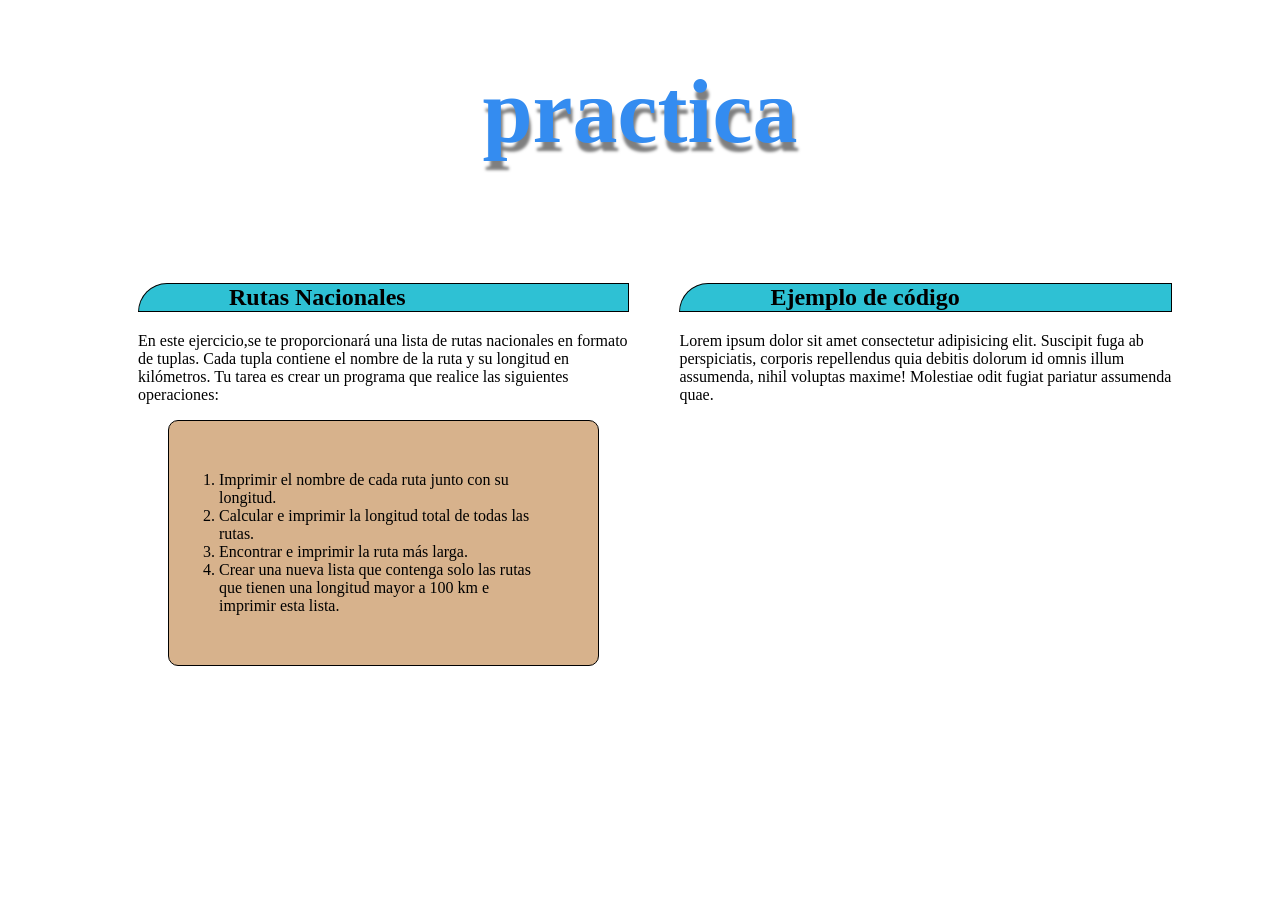
<file: proyecto (tecnologo) transp-condor/01-Maquetación de la interfaz gráfica en HTML/03-rutas.html>
<!doctype html>
<html lang="es">
  <head>
    <meta charset="UTF-8" />
    <meta name="viewport" content="width=device-width, initial-scale=1.0" />
    <title>rutas-nacionales</title>
    <link rel="stylesheet" href="/02-stylos-css/estilo-eje.css" />
  </head>
  <body>
    <h1>practica</h1>
    <div class="contenedor-principal">
      <div class="contenedor-1">
        <h2>Rutas Nacionales</h2>
        <p>
          En este ejercicio,se te proporcionará una lista de rutas nacionales en
          formato de tuplas. Cada tupla contiene el nombre de la ruta y su
          longitud en kilómetros. Tu tarea es crear un programa que realice las
          siguientes operaciones:
        </p>
        <ol>
          <li>Imprimir el nombre de cada ruta junto con su longitud.</li>
          <li>Calcular e imprimir la longitud total de todas las rutas.</li>
          <li>Encontrar e imprimir la ruta más larga.</li>
          <li>
            Crear una nueva lista que contenga solo las rutas que tienen una
            longitud mayor a 100 km e imprimir esta lista.
          </li>
        </ol>
      </div>
      <div class="contenedor-2">
        <h2>Ejemplo de código</h2>
        <p>
          Lorem ipsum dolor sit amet consectetur adipisicing elit. Suscipit fuga
          ab perspiciatis, corporis repellendus quia debitis dolorum id omnis
          illum assumenda, nihil voluptas maxime! Molestiae odit fugiat pariatur
          assumenda quae.
        </p>
      </div>
    </div>
  </body>
</html>
</file>
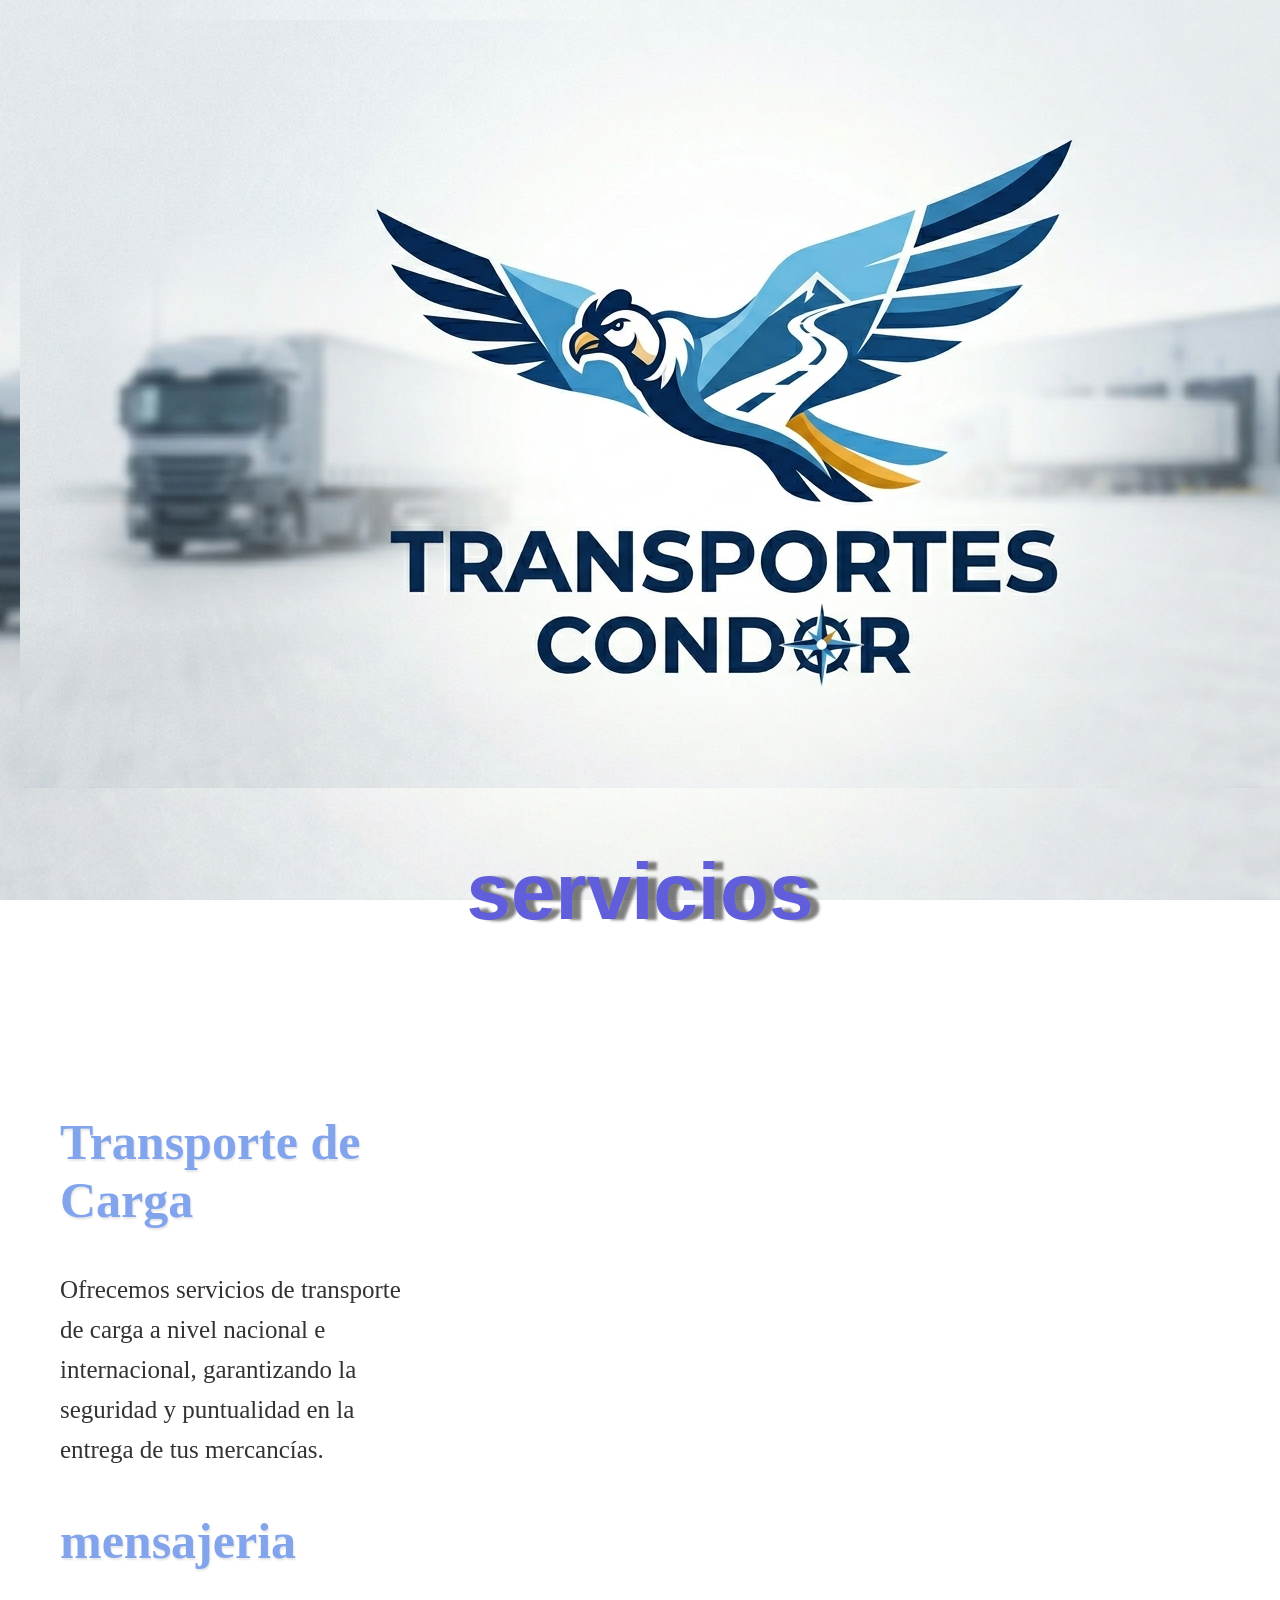
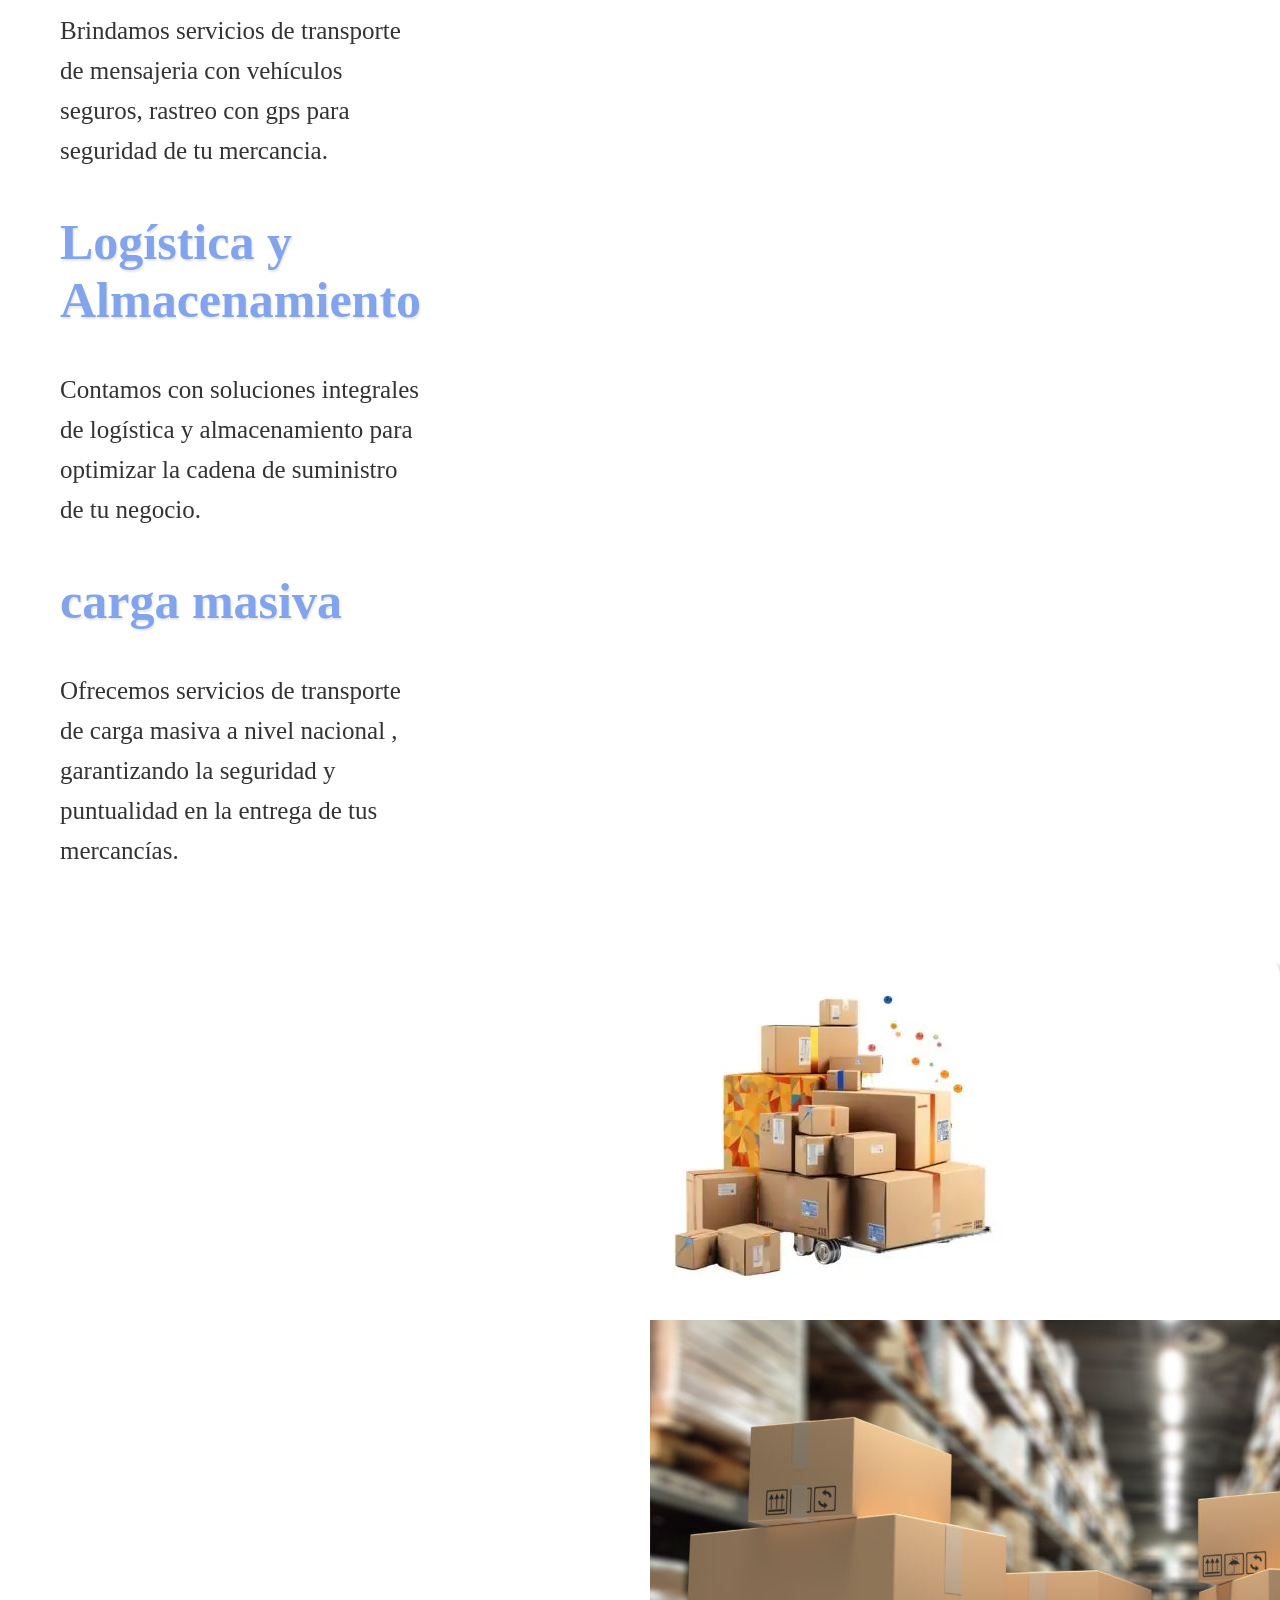
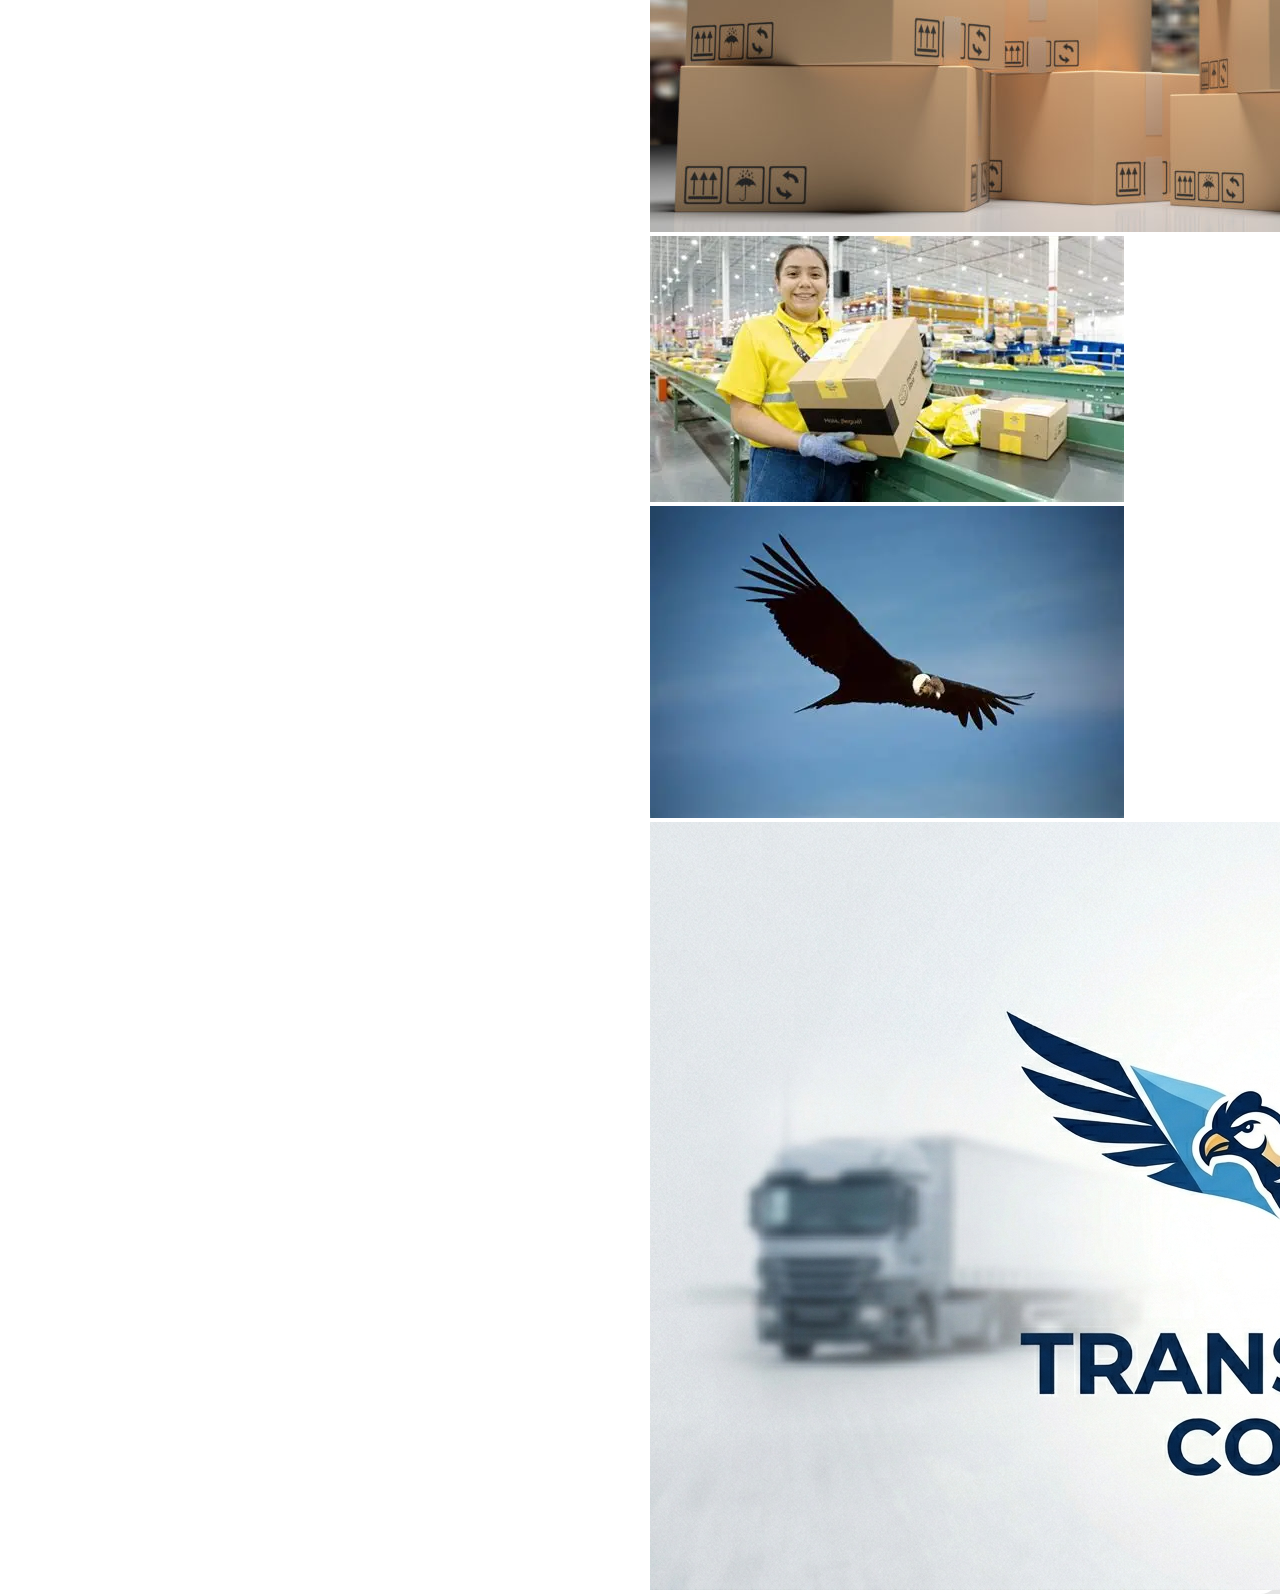
<file: proyecto (tecnologo) transp-condor/01-Maquetación de la interfaz gráfica en HTML/04-servicios.html>
<!DOCTYPE html>
<html lang="en">
<head>
    <meta charset="UTF-8">
    <meta name="viewport" content="width=device-width, initial-scale=1.0">
    <title>servicios</title>
</head>
<link rel="stylesheet" href="/02-stylos-css/03-servicios.css">
<body>
    <header>
        <img src="/03-imagenes/logo trasnportes condor.png" alt="">
        <h1> servicios</h1>
    </header>
   
        <div class="contenedor">
            <div class="servicios">
                 <div>
                <h2>Transporte de Carga</h2>
                <p>Ofrecemos servicios de transporte de carga a nivel nacional e internacional, garantizando 
                    la seguridad y puntualidad en la entrega de tus mercancías.</p>
            </div>
            <div>
                <h2>mensajeria</h2>
                <p>Brindamos servicios de transporte de mensajeria con vehículos seguros, rastreo con gps para 
                    seguridad de tu mercancia.</p>
            </div>
            <div>
                <h2>Logística y Almacenamiento</h2>
                <p>Contamos con soluciones integrales de logística y almacenamiento para optimizar la cadena de 
                    suministro de tu negocio.</p>
            </div>
            <div>
                <h2>carga masiva</h2>
                <p>Ofrecemos servicios de transporte de carga masiva a nivel nacional , garantizando 
                    la seguridad y puntualidad en la entrega de tus mercancías.</p>
            </div>
            </div>
           
            </div>
            <div class="imagenes">
            <img src="/03-imagenes/imagen 1.1. proyecto..webp" alt="" >
            <img src="/03-imagenes/imagen.1.2.proyecto..jpg" alt="">
            <img src="/03-imagenes/imagen.1.3.proyecto..webp" alt="">
            <img src="/03-imagenes/imagen.1.4.proyecto.webp" alt="">
            <img src="/03-imagenes/logo trasnportes condor.png" alt="">

        </div>
        </div>
        

</body>
</html>
</file>
<file: 02-stylos-css/01-page-inicio.css>
body {
  background: linear-gradient(
    to right,
    #fdfdfb,
    #d2dfd4
  ); /* Degradado de fondo */
  font-family: Arial, sans-serif; /* Fuente del texto */
  background-image: url(../03-imagenes/log-trasnportes-condor.png); /* Imagen de fondo Coloca una
   imagen de fondo (en este caso, el logo de Transportes Cóndor).👉 Se superpone al degradado, por 
   lo que ambos pueden combinarse. */
  background-repeat: no-repeat; /*Evita que la imagen se repita en mosaico.👉 Solo se muestra una vez.*/
  background-position: center; /* Centra la imagen de fondo en el contenedor.👉 Muy útil para logos 
  o imágenes principales.*/
  background-size: cover; /*Escala la imagen para que cubra todo el área disponible, manteniendo proporciones.
👉 Puede recortar partes de la imagen si no encaja exactamente.*/
  margin: 0; /* elimina márgenes por defecto */
  min-height: 100vh; /*Asegura que el contenedor tenga al menos la altura completa de la ventana del navegador 
  (viewport height).👉 Garantiza que el fondo cubra toda la pantalla aunque el contenido sea pequeño*/
  background-attachment: fixed; /*Hace que la imagen de fondo quede fija mientras se hace scroll.
👉 Da un efecto de “parallax” sencillo: el contenido se mueve, pero el fondo no.*/
}
h1 {
  margin-bottom: 100px;
  text-shadow: 2px 8px 3px rgba(0, 0, 0, 0.5); /* Sombra del texto */
  color: #0f50dc; /* Color del encabezado */
  text-align: center; /* Alineación del texto */
  font-family: "Times New Roman", Times, serif;
  font-size: 90px; /* Tamaño de la fuente del encabezado */
  padding: 20px; /* Espacio para que la imagen se vea */ /* Asegura que el encabezado ocupe todo 
  el ancho disponible */
}
img {
  width: 100%;
  height: auto;
  margin: 25px 0 0 10px;
  border-radius: 0 50px 0 50px;
}
.header {
  margin: 0 30px 0 30px;
  border-radius: 30px;
  justify-content: center;
  padding: 20px; /* Espacio interno del encabezado */
  text-align: center; /* Alineación del texto del encabezado */
  background: linear-gradient(
    #29c6f5,
    #d0cae8
  ); /* Degradado de fondo del encabezado */
  box-shadow: 0px 0px 0px px rgba(0, 0, 0, 0.1); /* Sombra del encabezado */
}
.contenedor {
  display: flex; /* Coloca elementos en fila */
  justify-content: center; /* Centra horizontalmente */
  gap: 10px; /* Espacio entre imágenes */
}
.contenedor img {
  width: 250px; /* Ancho fijo para las imágenes */
  height: auto; /* Mantiene la proporción de las imágenes */
  border-radius: 8px; /* Bordes redondeados para las imágenes */
  box-shadow: 0 8px 7px rgba(0, 0, 0, 0.1); /* Sombra ligera para las imágenes */
}
nav ul {
  margin: 50px 0 0 0;
  text-shadow: #f4f4f4 1px 1px 2px; /* Sombra del texto del menú */
  text-transform: capitalize; /* Convierte el texto a mayúscula inicial */
  font-family: cursive; /* Fuente del texto del menú */
  list-style-type: none; /* Elimina los puntos de la lista */
}
nav ul li {
  display: inline; /* Coloca los elementos del menú en línea */
  margin-right: 20px; /* Espacio entre los elementos del menú */
}
nav ul li a {
  padding: 5px 5px 5px 5px;
  border: 2px solid #aac1f3; /* Borde visible */
  border-radius: 10px; /* Bordes redondeados */
  text-decoration: none; /* Elimina el subrayado de los enlaces */
  color: #333; /* Color de los enlaces */
  font-size: 35px;
}
nav ul li a:hover {
  color: #2ec1d4; /* Color de los enlaces al pasar el mouse */
}
.contenedor img:hover {
  transform: scale(1.2); /* Aumenta el tamaño de la imagen al pasar el mouse */
  transition: transform 0.8s ease;
}
.bienvenida {
  text-align: center;
  font-family: "Times New Roman", Times, serif;
  font-size: 30px;
}
.bienvenida p {
  text-shadow: 0px 0px 1px rgb(255, 255, 255); /* Sombra del texto */
  color: #141414; /* Color del texto */
  margin: 0 30px 30px 30px;
  text-align: justify;
}
.bienvenida h2 {
  text-shadow: 0px 0px 5px rgba(0, 0, 0, 0.5); /* Sombra del texto */
  color: #080808; /* Color del texto */
}
input {
  width: 250px; /* Ancho completo para los campos de entrada */
  padding: 10px; /* Espacio interno para los campos de entrada */
  border-radius: 5px; /* Bordes redondeados para los campos de entrada */
  border: 1px solid #ccc; /* Borde de los campos de entrada */
  margin-bottom: 10px; /* Espacio entre los campos de entrada */
}
input:hover {
  border: 2px solid #007bff; /* azul */
}
.formulario {
  background: linear-gradient(to bottom, #c8d3dc, #539fc5);
  padding: 20px; /* Espacio interno del formulario */
  border-radius: 10px; /* Bordes redondeados para el formulario */
  width: 300px; /* Ancho fijo para el formulario */
  margin: 20px auto; /* Centra el formulario horizontalmente */
}
footer {
  margin: 100px 0 20px 10px;
}
label {
  margin: 0 0 5px 0;
  color: #080808;
  font-family: "Times New Roman", Times, serif;
  display: block;
  font-size: 20px;
}
.botton {
  width: 150px;
  margin: 10px 0 0 100px;
  display: block;
  background-color: #2ec1d4; /* Color de fondo del botón */
  color: white; /* Color del texto del botón */
  border: none; /* Elimina el borde del botón */
  padding: 10px 20px; /* Espacio interno del botón */
  border-radius: 5px; /* Bordes redondeados para el botón */
  cursor: pointer; /* Cambia el cursor al pasar sobre el botón */
}
.botton:hover {
  background-color: #3735d2; /* Color de fondo del botón al pasar el mouse */
}
.formulario h2 {
  text-shadow: 0px 0px 5px rgba(0, 0, 0, 0.5); /* Sombra del texto */
  color: #080808; /* Color del texto */
  text-align: center;
}
img {
  width: 400px;
  height: 200px;
  margin: 25px 0 0 10px;
}
</file>
<file: 02-stylos-css/02-page.css>
body {
  background: linear-gradient(to right, #fdfdfb, #d2dfd4); /* Degradado de fondo */
  font-family: Arial, sans-serif; /* Fuente del texto */
  margin: 20px;                /* Márgenes alrededor */
  color: #333;                 /* Color del texto */
  margin: 0; /* Quita márgenes por defecto */
  background-image: url(../03-imagenes/log-trasnportes-condor.png); /* Imagen de fondo */
  background-repeat: no-repeat;
  background-position: center;
  background-size: cover;
  margin: 0; /* elimina márgenes por defecto */
  min-height: 100vh; 
  background-attachment: fixed;
}

h2 {
     color: rgba(0,0,0,0.2);
    text-align: center;   /* Alineación del texto */         /* Fuente del texto */
}
h2 a {
    color: rgb(214, 183, 183);                   /* Color del encabezado */
    text-align: center;   /* Alineación del texto */
    font-family: cursive;          /* Fuente del texto */
}
p { 
    text-shadow: 03px 1px 2px rgba(0, 0, 0, 0.3); /* Sombra del texto */
    color: #0b0bf4;             /* Color del párrafo */
    font-size: 60px;            /* Tamaño de la fuente */
    line-height: 1.5;           /* Altura de línea */
    text-align: center;    
    font-family: cursive;    /* Alineación del texto */
}
#nombre {
    background-color: bisque;
    color: #2ec1d4;             /* Color del párrafo */
    font-size: 14px;            /* Tamaño de la fuente */
    line-height: 1.5;           /* Altura de línea */
    text-align:center;    
    margin-bottom: 15px;       /* Espacio inferior */
    font-family: cursive;    /* Alineación del texto */
   
}
#nombre::placeholder {
    color: #2ec1d4;             /* Color del texto del placeholder */
    font-size: 14px;            /* Tamaño de la fuente del placeholder */
    font-family: cursive;       /* Fuente del texto del placeholder */
}
#email {
    background-color: bisque;
    color: #2ec1d4;             /* Color del párrafo */
    font-size: 14px;            /* Tamaño de la fuente */
    line-height: 1.5;           /* Altura de línea */
    text-align: center;    
    font-family: cursive; 
    margin-bottom: 15px;   /* Alineación del texto */
}
#email::placeholder {
    color:#2ec1d4;             /* Color del texto del placeholder */
    font-size: 14px;            /* Tamaño de la fuente del placeholder */
    font-family: cursive;       /* Fuente del texto del placeholder */
}
 

#fecha {
    background-color: bisque;
    color: #2ec1d4;             /* Color del párrafo */
    font-size: 14px;            /* Tamaño de la fuente */
    line-height: 1.5;           /* Altura de línea */
    text-align: justify;    
    font-family: cursive; 
    width: 270px;
}

/* Estilo general del formulario */
form.formato-01 {
  width: 300px;              /* ancho fijo del formulario */
  margin: 50px auto;         /* margen arriba/abajo y centrado horizontal */
  padding: 20px;             /* espacio interno */
  background-color: #f4f4f4; /* color de fondo del bloque */
  border-radius: 8px;        /* bordes redondeados */
  box-shadow: 0 0 10px rgba(0,0,0,0.2); /* sombra */
  display: flex;
  flex-direction: column;    /* inputs uno debajo del otro */
  gap: 15px;                 /* separación automática entre los campos */
}

/* Estilo de los inputs */
form.formato-01 input {
  padding: 10px;
  font-size: 14px;
  border: 1px solid #ccc;
  border-radius: 5px;
}

/* Estilo del botón */
form.formato-01 #boton {
  background-color: #2ec1d4;
  color: white;
  font-weight: bold;
  cursor: pointer;
  transition: background-color 0.3s;
}

form.formato-01 #boton:hover {
  background-color: #1a9aa8; /* color más oscuro al pasar el mouse */
}
#documento {
    background-color: bisque;
    color: #2ec1d4;             /* Color del párrafo */
    font-size: 14px;            /* Tamaño de la fuente */
    line-height: 1.5;           /* Altura de línea */
    text-align: center;    
    font-family: cursive; 
    margin-bottom: 15px;   /* Alineación del texto */
}
#documento::placeholder {
    color: #2ec1d4;             /* Color del texto del placeholder */
    font-size: 14px;            /* Tamaño de la fuente del placeholder */
    font-family: cursive;       /* Fuente del texto del placeholder */
}
#numero_documento {
    background-color: bisque;
    color: #2ec1d4;             /* Color del párrafo */
    font-size: 14px;            /* Tamaño de la fuente */
    line-height: 1.5;           /* Altura de línea */
    text-align: center;    
    font-family: cursive; 
    margin-bottom: 15px;   /* Alineación del texto */
}
#numero_documento::placeholder {
    color: #2ec1d4;             /* Color del texto del placeholder */
    font-size: 14px;            /* Tamaño de la fuente del placeholder */
    font-family: cursive;       /* Fuente del texto del placeholder */
}
label {
    color: #2ec1d4;             /* Color del texto de las etiquetas */
    font-size: 14px;            /* Tamaño de la fuente de las etiquetas */
    font-family: cursive;       /* Fuente del texto de las etiquetas */
    margin-bottom: 5px;         /* Espacio inferior entre etiqueta y campo */
}
#tipo-documento {
    cursor: pointer;
    background-color: rgb(244, 242, 240);
    color: #2ec1d4;             /* Color del párrafo */
    font-size: 14px;            /* Tamaño de la fuente */
    line-height: 1.5;           /* Altura de línea */
    text-align: center;    
    font-family: cursive; 
    margin-bottom: 15px;   /* Alineación del texto */
}
.formato-01 {
    width: 90%; /* Que ocupen casi todo el ancho del celular */
    max-width: 400px;
}
</file>
<file: 02-stylos-css/estilo-eje.css>
h1{
    text-shadow: 2px 9px 3px rgba(0, 0, 0, 0.5); /* Sombra del texto */
    color: #348cf0;             /* Color del encabezado */
    text-align: center;         /* Alineación del texto */
    font-family: 'Times New Roman', Times, serif;
    font-size: 90px;            /* Tamaño de la fuente del encabezado */
    
}
.contenedor-principal {
    margin: 100px 100px 100px 100px; /* Margen alrededor del contenedor -  esta es laforma de abreviar los margin en los 4 lados */
    display: flex;          /* Coloca elementos en fila */
    gap: 20px;             /* Espacio entre elementos */
}
.contenedor-1 h2{
    border:solid 1px black;
    background-color: #2ec1d4;
}
h2{
    padding-left: 90px;
    border-radius: 50px 0 0 0;
}
.contenedor-2 h2{
    border:solid 1px black;
    background-color: #2ec1d4;
}
 .contenedor-1 ol {
    border:solid 1px black;
    border-radius: 10px;
    padding: 50px;      /* con esta propiedad le doy padding a todos los 4 lados*/
    /* padding: 20px 30px 40px 10px; = esta es la forma de abreviar los padding a los cuatro lado*/
    margin-left: 30px;
    background-color: rgb(215, 178, 140);
    margin-right: 30px;
}
.contenedor-1{
    margin-left: 30px;
    margin-right: 30px;
}
</file>
<file: 02-stylos-css/03-servicios.css>
body{
    background: linear-gradient(to right, #fdfdfb, #d2dfd4);
    font-family:'Times New Roman', Times, serif;
     background-image: url(../03-imagenes/log-trasnportes-condor.png);
     background-repeat: no-repeat;
     background-position: center;
     background-size: cover;
     margin: 0; /* elimina márgenes por defecto */
     min-height: 100vh; 
     background-attachment: fixed;
}
header{
  
    gap: 20px;
    padding: 20px;
}

h1{
    font-size: 50px;
    color: rgb(96, 94, 219);
    text-shadow: 9px 1px 3px rgba(0, 0, 0, 0.5);
    font-size: 80px;
    text-align: center;
    font-family: Arial, Helvetica, sans-serif;
    
}
.contenedor{
    display: flex;
    gap: 20px;
   align-items: flex-start;
    margin: 40px;
    width: 90%; /* Que ocupen casi todo el ancho del celular */
    max-width: 400px;

}
.servicios{
    border-radius: 20px;
    padding: 20px;
    box-shadow: 0px 0px 0px px rgba(0, 0, 0, 0.1);
    font-size: 25px;
}
.servicios h2{
    font-size: 50px;
    font-family: 'Times New Roman', Times, serif;
    color: #81a4ed;
    text-shadow: 1px 2px 2px rgba(0, 0, 0, 0.1);
}
.servicios p{
    font-family: 'Times New Roman', Times, serif;
    color: #333;
    line-height: 1.6;
}
.imagenes{
   
    height: auto;
    border-radius: 20px;
    box-shadow: 15px 8px 3px rgba(0, 0, 0, 0.1);
    margin-left: 150px;
    float: right;
    width: 70vh;

}
.imagenes:hover{
    transform: scale(1.10);
    transition: transform 0.3s ease;
}
.imagenes-01{
    width: 50vw;
    height: auto;
    border-radius: 20px;
    box-shadow: 15px 8px 3px rgba(0, 0, 0, 0.1);
    width: 60vh;
    height: auto;
    margin-top: 20vh;
    float: right;

}
.imagenes-01:hover{
    transform: scale(1.10);
    transition: transform 0.3s ease;
}
.imagenes-02{
    width: 70vw;
    height: auto;
    border-radius: 20px;
    box-shadow: 15px 8px 3px rgba(0, 0, 0, 0.1);
    margin-left: 150px;
    width: 90vh;
    height: auto;
    margin-top: 20vh;
    float: right;
} 
.imagenes-02:hover{
    transform: scale(1.10);
    transition: transform 0.3s ease;
}
</file>
<file: proyecto (tecnologo) transp-condor/02-stylos-css/01-page-inicio.css>
body {
  background: linear-gradient( to right, #fdfdfb, #d2dfd4); /* Degradado de fondo */
  font-family: Arial, sans-serif; /* Fuente del texto */
  margin: 20px; /* Márgenes alrededor */
}
h1 {
  background-color: rgb(240, 247, 247);
  text-shadow: 2px 8px 3px rgba(0, 0, 0, 0.5); /* Sombra del texto */
  color: #0f50dc; /* Color del encabezado */
  text-align: center; /* Alineación del texto */
  font-family: "Times New Roman", Times, serif;
  font-size: 90px; /* Tamaño de la fuente del encabezado */
}
.header {
  margin: 0 30px 0 30px;
  border-radius: 30px;
  justify-content: center;
  padding: 20px; /* Espacio interno del encabezado */
  text-align: center; /* Alineación del texto del encabezado */
  background: linear-gradient( #29c6f5, #d0cae8 ); /* Degradado de fondo del encabezado */
  box-shadow: 0px 0px 0px px rgba(0, 0, 0, 0.1); /* Sombra del encabezado */
}
.contenedor {
  display: flex; /* Coloca elementos en fila */
  justify-content: center; /* Centra horizontalmente */
  gap: 10px; /* Espacio entre imágenes */
}
.contenedor img {
  width: 250px; /* Ancho fijo para las imágenes */
  height: auto; /* Mantiene la proporción de las imágenes */
  border-radius: 8px; /* Bordes redondeados para las imágenes */
  box-shadow: 0 8px 7px rgba(0, 0, 0, 0.1); /* Sombra ligera para las imágenes */
}
nav ul {
  margin: 50px 0 0 0;
  text-shadow: #f4f4f4 1px 1px 2px; /* Sombra del texto del menú */
  text-transform: capitalize; /* Convierte el texto a mayúscula inicial */
  font-family: cursive; /* Fuente del texto del menú */
  list-style-type: none; /* Elimina los puntos de la lista */
}
nav ul li {
  display: inline; /* Coloca los elementos del menú en línea */
  margin-right: 20px; /* Espacio entre los elementos del menú */
}
nav ul li a {
  padding: 5px 5px 5px 5px;
  border: 2px solid #aac1f3;  /* Borde visible */
  border-radius: 10px;     /* Bordes redondeados */
  text-decoration: none; /* Elimina el subrayado de los enlaces */
  color: #333; /* Color de los enlaces */
  font-size: 20px;
}
nav ul li a:hover {
  color: #2ec1d4; /* Color de los enlaces al pasar el mouse */
}
.contenedor img:hover {
  transform: scale(1.2); /* Aumenta el tamaño de la imagen al pasar el mouse */
  transition: transform 0.8s ease;
}
.bienvenida {
  text-align: center;
  font-family: "Times New Roman", Times, serif;
  font-size: 30px;
}
.bienvenida p {
  text-shadow: 0px 0px 1px rgb(255, 255, 255); /* Sombra del texto */
  color: #141414; /* Color del texto */
  margin: 0 30px 30px 30px;
  text-align: justify;
}
.bienvenida h2 {
  text-shadow: 0px 0px 5px rgba(0, 0, 0, 0.5); /* Sombra del texto */
  color: #080808; /* Color del texto */
}
input {
    width: 250px; /* Ancho completo para los campos de entrada */
    padding: 10px; /* Espacio interno para los campos de entrada */
    border-radius: 5px; /* Bordes redondeados para los campos de entrada */
    border: 1px solid #ccc; /* Borde de los campos de entrada */
    margin-bottom: 10px; /* Espacio entre los campos de entrada */
}
input:hover {
  border: 2px solid #007bff; /* azul */
}
.formulario {
  background: linear-gradient(to bottom, #c8d3dc, #539fc5);
  padding: 20px; /* Espacio interno del formulario */
  border-radius: 10px; /* Bordes redondeados para el formulario */
  width: 300px; /* Ancho fijo para el formulario */
  margin: 20px auto; /* Centra el formulario horizontalmente */
}
footer{
    margin: 100px 0 20px 10px;
}
label{
    margin: 0 0 5px 0;
    color: #080808;
    font-family: "Times New Roman", Times, serif;
    display: block;
    font-size: 20px;
}
.botton{
    width: 150px;
    margin: 10px 0 0 100px;
    display: block;
    background-color: #2ec1d4; /* Color de fondo del botón */
    color: white; /* Color del texto del botón */
    border: none; /* Elimina el borde del botón */
    padding: 10px 20px; /* Espacio interno del botón */
    border-radius: 5px; /* Bordes redondeados para el botón */
    cursor: pointer; /* Cambia el cursor al pasar sobre el botón */
}
.botton:hover {
    background-color: #3735d2; /* Color de fondo del botón al pasar el mouse */

}
.formulario h2{
    text-shadow: 0px 0px 5px rgba(0, 0, 0, 0.5); /* Sombra del texto */
    color: #080808; /* Color del texto */
    text-align: center;
}
</file>
<file: proyecto (tecnologo) transp-condor/02-stylos-css/02-page.css>
body {
  background: linear-gradient(to right, #fdfdfb, #d2dfd4); /* Degradado de fondo */
  font-family: Arial, sans-serif; /* Fuente del texto */
  margin: 20px;                /* Márgenes alrededor */
  color: #333;                 /* Color del texto */
   margin: 0; /* Quita márgenes por defecto */
}

h2 {
                      /* Color del encabezado */
    text-align: center;   /* Alineación del texto */         /* Fuente del texto */
}
h2 a {
    color: rgb(214, 183, 183);                   /* Color del encabezado */
    text-align: center;   /* Alineación del texto */
    font-family: cursive;          /* Fuente del texto */
}
p { 
    text-shadow: 03px 1px 2px rgba(0, 0, 0, 0.3); /* Sombra del texto */
    color: #b5b5c7;             /* Color del párrafo */
    font-size: 25px;            /* Tamaño de la fuente */
    line-height: 1.5;           /* Altura de línea */
    text-align: center;    
    font-family: cursive;    /* Alineación del texto */
}
#nombre {
    background-color: bisque;
    color: #2ec1d4;             /* Color del párrafo */
    font-size: 14px;            /* Tamaño de la fuente */
    line-height: 1.5;           /* Altura de línea */
    text-align:center;    
    margin-bottom: 15px;       /* Espacio inferior */
    font-family: cursive;    /* Alineación del texto */
   
}
#nombre::placeholder {
    color: #2ec1d4;             /* Color del texto del placeholder */
    font-size: 14px;            /* Tamaño de la fuente del placeholder */
    font-family: cursive;       /* Fuente del texto del placeholder */
}
#email {
    background-color: bisque;
    color: #2ec1d4;             /* Color del párrafo */
    font-size: 14px;            /* Tamaño de la fuente */
    line-height: 1.5;           /* Altura de línea */
    text-align: center;    
    font-family: cursive; 
    margin-bottom: 15px;   /* Alineación del texto */
}
#email::placeholder {
    color:#2ec1d4;             /* Color del texto del placeholder */
    font-size: 14px;            /* Tamaño de la fuente del placeholder */
    font-family: cursive;       /* Fuente del texto del placeholder */
}
 

#fecha {
    background-color: bisque;
    color: #2ec1d4;             /* Color del párrafo */
    font-size: 14px;            /* Tamaño de la fuente */
    line-height: 1.5;           /* Altura de línea */
    text-align: justify;    
    font-family: cursive; 
    width: 270px;
}

/* Estilo general del formulario */
form.formato-01 {
  width: 300px;              /* ancho fijo del formulario */
  margin: 50px auto;         /* margen arriba/abajo y centrado horizontal */
  padding: 20px;             /* espacio interno */
  background-color: #f4f4f4; /* color de fondo del bloque */
  border-radius: 8px;        /* bordes redondeados */
  box-shadow: 0 0 10px rgba(0,0,0,0.2); /* sombra */
  display: flex;
  flex-direction: column;    /* inputs uno debajo del otro */
  gap: 15px;                 /* separación automática entre los campos */
}

/* Estilo de los inputs */
form.formato-01 input {
  padding: 10px;
  font-size: 14px;
  border: 1px solid #ccc;
  border-radius: 5px;
}

/* Estilo del botón */
form.formato-01 #boton {
  background-color: #2ec1d4;
  color: white;
  font-weight: bold;
  cursor: pointer;
  transition: background-color 0.3s;
}

form.formato-01 #boton:hover {
  background-color: #1a9aa8; /* color más oscuro al pasar el mouse */
}
#documento {
    background-color: bisque;
    color: #2ec1d4;             /* Color del párrafo */
    font-size: 14px;            /* Tamaño de la fuente */
    line-height: 1.5;           /* Altura de línea */
    text-align: center;    
    font-family: cursive; 
    margin-bottom: 15px;   /* Alineación del texto */
}
#documento::placeholder {
    color: #2ec1d4;             /* Color del texto del placeholder */
    font-size: 14px;            /* Tamaño de la fuente del placeholder */
    font-family: cursive;       /* Fuente del texto del placeholder */
}
#numero_documento {
    background-color: bisque;
    color: #2ec1d4;             /* Color del párrafo */
    font-size: 14px;            /* Tamaño de la fuente */
    line-height: 1.5;           /* Altura de línea */
    text-align: center;    
    font-family: cursive; 
    margin-bottom: 15px;   /* Alineación del texto */
}
#numero_documento::placeholder {
    color: #2ec1d4;             /* Color del texto del placeholder */
    font-size: 14px;            /* Tamaño de la fuente del placeholder */
    font-family: cursive;       /* Fuente del texto del placeholder */
}
label {
    color: #2ec1d4;             /* Color del texto de las etiquetas */
    font-size: 14px;            /* Tamaño de la fuente de las etiquetas */
    font-family: cursive;       /* Fuente del texto de las etiquetas */
    margin-bottom: 5px;         /* Espacio inferior entre etiqueta y campo */
}
#tipo-documento {
    cursor: pointer;
    background-color: rgb(244, 242, 240);
    color: #2ec1d4;             /* Color del párrafo */
    font-size: 14px;            /* Tamaño de la fuente */
    line-height: 1.5;           /* Altura de línea */
    text-align: center;    
    font-family: cursive; 
    margin-bottom: 15px;   /* Alineación del texto */
}
</file>
